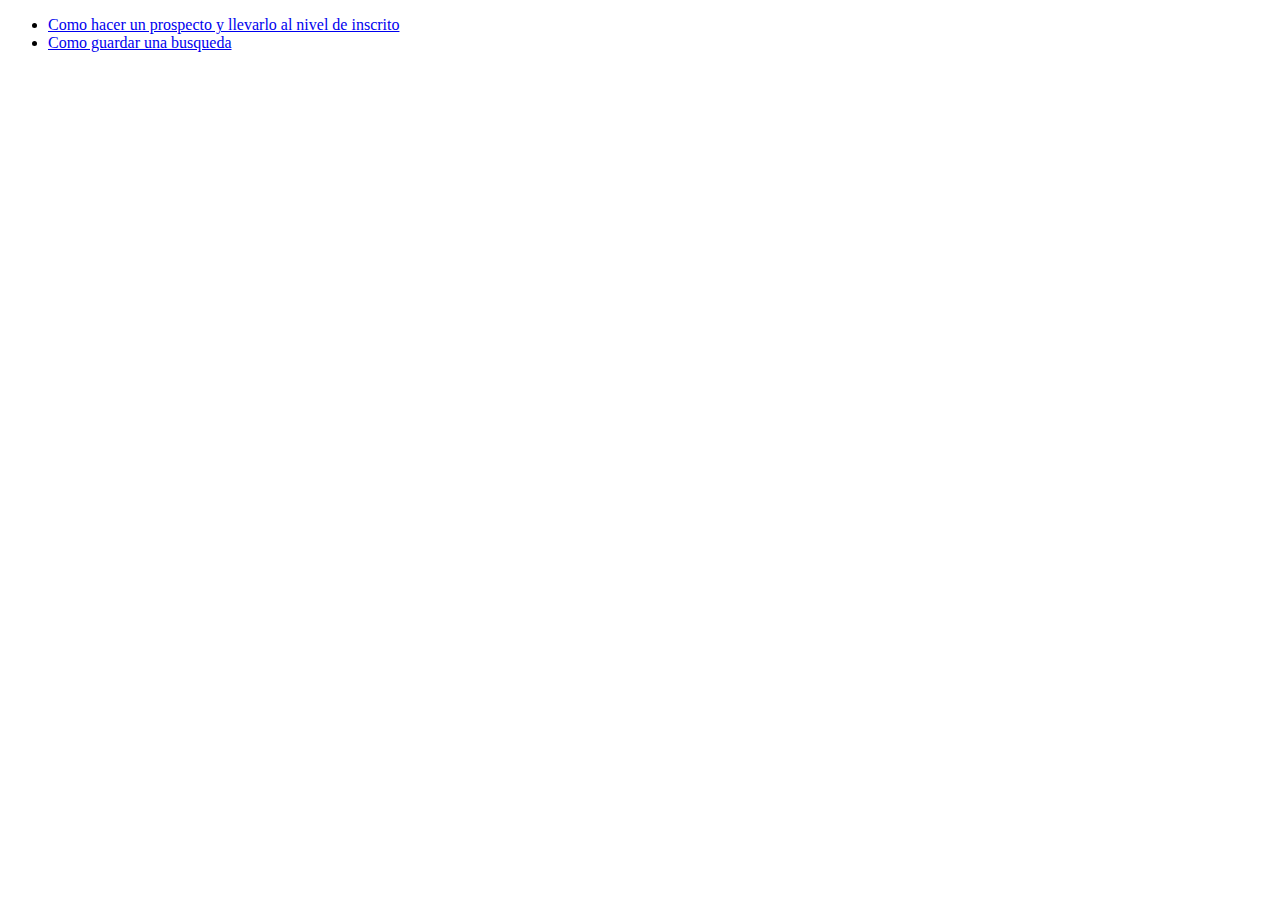
<file: index.html>
<!DOCTYPE html>
<html>
<title>Tutoriales</title>
<body>
<ul>
<li><a href="Prospecto/HTML5/demo.html">Como hacer un prospecto y llevarlo al nivel de inscrito</a></li>
<li><a href="CrearBusqueda/HTML5/demo.html">Como guardar una busqueda</a></li>
</ol>
</body>
</html>
</file>
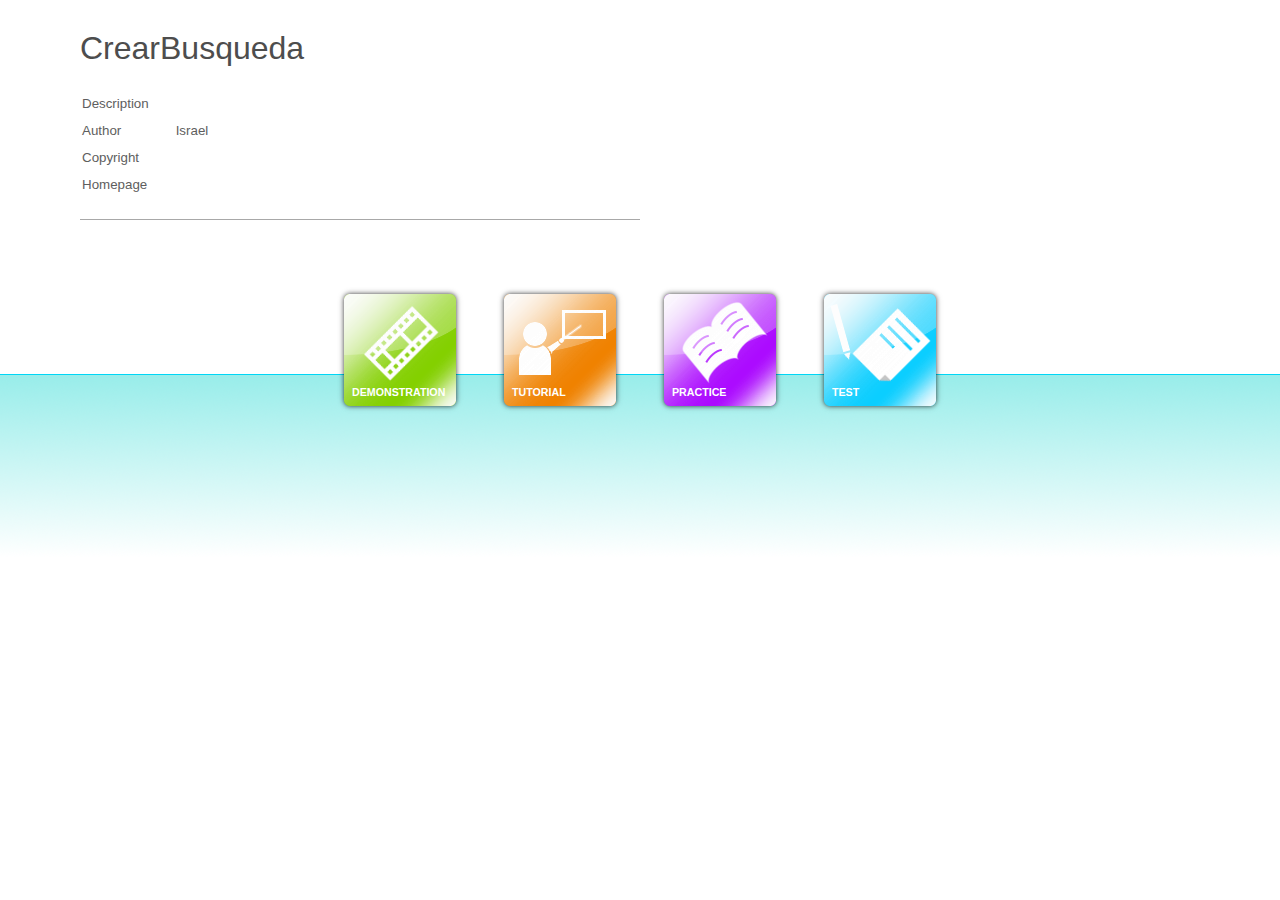
<file: CrearBusqueda/HTML5/index.html>
﻿<!DOCTYPE html>
<html lang="en" dir="ltr">
<head>
    <title>CrearBusqueda</title>
    <meta http-equiv="Content-Type" content="text/html; charset=utf-8"/>
	<meta http-equiv="imagetoolbar" content="no" />
    <meta name="generator" content="ActivePresenter 5.5.2"/>
    <meta name="author" content="Israel" />
    <meta name="copyright" content=" " />
    <meta name="description" content=""/>

	<link rel="stylesheet" type="text/css" href="index/index.css" />

	<script type="text/javascript" src="player/rlparams.js"></script>
	<script type="text/javascript" src="player/rllanguages.js"></script>
	<script type="text/javascript">
	/* 	This index page is a sample shows which styles of window of browser	should be set for best view.
		Regarding the calculation of window size (function GetInitialViewPortSize), 
		in practice, the index page may contain more than one lesson but the 'params.js' is "lesson-specific". 
		In that case, using direct size (determined manually on screen) is simpler.	
		For example, to open a demo:
		
		var styles = 'top=0,left=0,width=1024,height=740,location=no,toolbar=no,directories=no,status=no,menubar=no,scrollbars=yes,resizable=yes';
		var owin=window.open('your_location/demo.html', '_blank', styles);
		if (owin)
			owin.focus();
	*/
	function HasSlideList(playMode) {
		if (TemplateParams.SlideListPos == UIPos.NONE)
			return false;
		if (TemplateParams.AlwaysShowSlideList)
			return true;
		if (playMode != PlayModes.PRAC && playMode != PlayModes.TEST)
			return true;
		return false;
	};
	function HasSlideNotes(playMode) {
		if (TemplateParams.SlideNotesPos == UIPos.NONE)
			return false;
		if (TemplateParams.AlwaysShowSlideNotes)
			return true;
		if (playMode != PlayModes.PRAC && playMode != PlayModes.TEST)
			return true;
		return false;
	};
	function GetInitialViewPortSize(playMode) {
		var bLeftPane = false, bRightPane = false, bTopPane = false, bBottomPane = false;
		if (HasSlideList(playMode) && TemplateParams.IniSlideListShow) {
			switch (TemplateParams.SlideListPos) {
				case UIPos.TOP:
					bTopPane = true;
				case UIPos.BOTTOM:
					bBottomPane = true;
					break;
				case UIPos.LEFT:
					bLeftPane = true;
					break;
				case UIPos.RIGHT:
					bRightPane = true;
					break;
			}
		}
		if (HasSlideNotes(playMode) && TemplateParams.IniSlideNotesShow) {
			switch (TemplateParams.SlideNotesPos) {
				case UIPos.TOP:
					bTopPane = true;
				case UIPos.BOTTOM:
					bBottomPane = true;
					break;
				case UIPos.LEFT:
					bLeftPane = true;
					break;
				case UIPos.RIGHT:
					bRightPane = true;
					break;
			}
		}

		var szViewPort = {
				width: PrezInfo.ViewPort.width,
				height: PrezInfo.ViewPort.height
			};
		if (bLeftPane)
			szViewPort.width += TemplateParams.DockPaneSize;
		if (bRightPane)
			szViewPort.width += TemplateParams.DockPaneSize;
		if (bTopPane)
			szViewPort.height += TemplateParams.DockPaneSize;
		if (bBottomPane)
			szViewPort.height += TemplateParams.DockPaneSize;
		szViewPort.height += TemplateParams.ToolbarHeight;
		return szViewPort;
	};
	function OpenPrez(url, playModeHint)
	{
		try
		{
			var nPadding = 20;
			var szViewPort = GetInitialViewPortSize(playModeHint);
			var nWidth = szViewPort.width + nPadding,
				nHeight = szViewPort.height + nPadding,
				nTitleAddrH = 60,	//estimated height of browser title + address bar
				nBorder = 8,
				autofit = false;
			if (screen.availWidth < nWidth + 2*nBorder) {
				autofit = true;
				nWidth = screen.availWidth - 2*nBorder;
			}
			if (screen.availHeight < nHeight + 2*nBorder + nTitleAddrH) {
				autofit = true;
				nHeight = screen.availHeight - 2*nBorder - nTitleAddrH;
			}
			if (autofit)
				url += '?autofit=true';
			else
				url += '?autofit=false';

			var nLeft = (screen.availWidth - nWidth - 2*nBorder)/2,
				nTop = (screen.availHeight - nHeight - 2*nBorder - nTitleAddrH)/2;
			if (nLeft < 0)
				nLeft = 0;
			if (nTop < 0)
				nTop = 0;

			var styles = 'top=' + nTop + ',left=' + nLeft + ',width=' + nWidth + ',height=' + nHeight
						+ ',location=no,toolbar=no,directories=no,status=no,menubar=no,scrollbars=yes,resizable=yes';
			var owin=window.open(encodeURI(url), '_blank', styles);
			if (owin)
				owin.focus();
		}
		catch (e)
		{
			alert(Lang.OpenPrezError + e);
		}
		return false;
	};
	var preloadImg01 = new Image();
	preloadImg01.src = "index/images/demo.png";
	var preloadImg02 = new Image();
	preloadImg02.src = "index/images/tutorial.png";
	var preloadImg03 = new Image();
	preloadImg03.src = "index/images/practice.png";
	var preloadImg04 = new Image();
	preloadImg04.src = "index/images/test.png";
	var preloadImg05 = new Image();
	preloadImg05.src = "index/images/bg.png";
	var preloadImg06 = new Image();
	preloadImg06.src = "index/images/hover.png";
	</script>
</head>

<body>
	<div class="top_container">
			<div class="sub_container">
				<div class="layout_top">
					<div class="info">
						<h1>CrearBusqueda</h1>
						<table>
							<tr>
								<td><script type="text/javascript">document.write(Lang.Description)</script></td>
								<td class="left_indent" ></td>
							</tr>
							<tr>
								<td><script type="text/javascript">document.write(Lang.Author)</script></td>
								<td class="left_indent">Israel</td>
							</tr>
							<tr>
								<td><script type="text/javascript">document.write(Lang.Copyright)</script></td>
								<td class="left_indent"></td>
							</tr>
							<tr>
								<td><script type="text/javascript">document.write(Lang.Homepage)</script></td>
								<td class="left_indent"><a href="" target="_blank"></a></td>
							</tr>
						</table>
						<div class="static_line">
						</div>
					</div>
				</div>
			</div>
			<div class="layout_bottom">
				<script type="text/javascript">
					<!--
					var strButtonHTML="";
					var strBtnMaskOpen = '<div class="operation_btn_mask">';
					var strBtnMaskClose = '</div>';
					if ((Options.opmodes & PlayModes.DEMO) == PlayModes.DEMO)
					{
						strButtonHTML += strBtnMaskOpen;
						strButtonHTML += '<div class="operation_btn" style="background:url(index/images/demo.png) top left no-repeat;" onclick="return OpenPrez(\'demo.html\', PlayModes.DEMO);" title="' + Lang.DemoIntro + '"><div class="btn_text">'+Lang.Demo+'</div></div>';
						strButtonHTML += strBtnMaskClose;
					};
					if ((Options.opmodes & PlayModes.TUT) == PlayModes.TUT)
					{
						strButtonHTML += strBtnMaskOpen;
						strButtonHTML += '<div class="operation_btn" style="background:url(index/images/tutorial.png) top left no-repeat;" onclick="return OpenPrez(\'tutorial.html\', PlayModes.TUT);" title="' + Lang.TutorialIntro + '"><div class="btn_text">'+Lang.Tutorial+'</div></div>';
						strButtonHTML += strBtnMaskClose;
					};
					if ((Options.opmodes & PlayModes.PRAC) == PlayModes.PRAC)
					{
						strButtonHTML += strBtnMaskOpen;
						strButtonHTML += '<div class="operation_btn" style="background:url(index/images/practice.png) top left no-repeat;" onclick="return OpenPrez(\'practice.html\', PlayModes.PRAC);" title="' + Lang.PracticeIntro + '"><div class="btn_text">'+Lang.Practice+'</div></div>';
						strButtonHTML += strBtnMaskClose;
					};
					if ((Options.opmodes & PlayModes.TEST) == PlayModes.TEST)
					{
						strButtonHTML += strBtnMaskOpen;
						strButtonHTML += '<div class="operation_btn" style="background:url(index/images/test.png) top left no-repeat;" onclick="return OpenPrez(\'test.html\', PlayModes.TEST);" title="' + Lang.TestIntro + '"><div class="btn_text">'+Lang.Test+'</div></div>';
						strButtonHTML += strBtnMaskClose;
					};
					document.write(strButtonHTML);
					//-->
				</script>
			</div>
	</div>
</body>
</html>
</file>
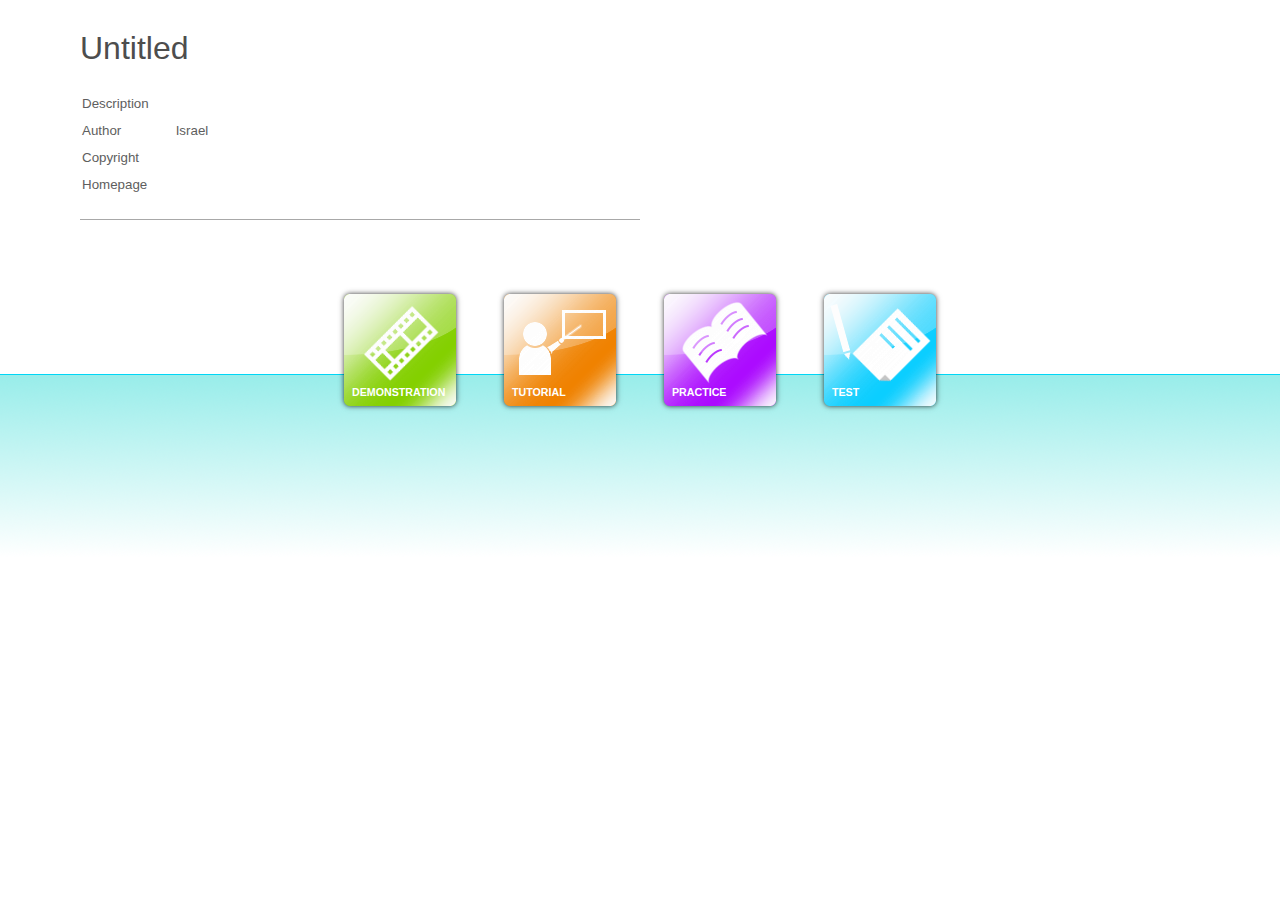
<file: Prospecto/HTML5/index.html>
﻿<!DOCTYPE html>
<html lang="en" dir="ltr">
<head>
    <title>Untitled</title>
    <meta http-equiv="Content-Type" content="text/html; charset=utf-8"/>
	<meta http-equiv="imagetoolbar" content="no" />
    <meta name="generator" content="ActivePresenter 5.5.2"/>
    <meta name="author" content="Israel" />
    <meta name="copyright" content=" " />
    <meta name="description" content=""/>

	<link rel="stylesheet" type="text/css" href="index/index.css" />

	<script type="text/javascript" src="player/rlparams.js"></script>
	<script type="text/javascript" src="player/rllanguages.js"></script>
	<script type="text/javascript">
	/* 	This index page is a sample shows which styles of window of browser	should be set for best view.
		Regarding the calculation of window size (function GetInitialViewPortSize), 
		in practice, the index page may contain more than one lesson but the 'params.js' is "lesson-specific". 
		In that case, using direct size (determined manually on screen) is simpler.	
		For example, to open a demo:
		
		var styles = 'top=0,left=0,width=1024,height=740,location=no,toolbar=no,directories=no,status=no,menubar=no,scrollbars=yes,resizable=yes';
		var owin=window.open('your_location/demo.html', '_blank', styles);
		if (owin)
			owin.focus();
	*/
	function HasSlideList(playMode) {
		if (TemplateParams.SlideListPos == UIPos.NONE)
			return false;
		if (TemplateParams.AlwaysShowSlideList)
			return true;
		if (playMode != PlayModes.PRAC && playMode != PlayModes.TEST)
			return true;
		return false;
	};
	function HasSlideNotes(playMode) {
		if (TemplateParams.SlideNotesPos == UIPos.NONE)
			return false;
		if (TemplateParams.AlwaysShowSlideNotes)
			return true;
		if (playMode != PlayModes.PRAC && playMode != PlayModes.TEST)
			return true;
		return false;
	};
	function GetInitialViewPortSize(playMode) {
		var bLeftPane = false, bRightPane = false, bTopPane = false, bBottomPane = false;
		if (HasSlideList(playMode) && TemplateParams.IniSlideListShow) {
			switch (TemplateParams.SlideListPos) {
				case UIPos.TOP:
					bTopPane = true;
				case UIPos.BOTTOM:
					bBottomPane = true;
					break;
				case UIPos.LEFT:
					bLeftPane = true;
					break;
				case UIPos.RIGHT:
					bRightPane = true;
					break;
			}
		}
		if (HasSlideNotes(playMode) && TemplateParams.IniSlideNotesShow) {
			switch (TemplateParams.SlideNotesPos) {
				case UIPos.TOP:
					bTopPane = true;
				case UIPos.BOTTOM:
					bBottomPane = true;
					break;
				case UIPos.LEFT:
					bLeftPane = true;
					break;
				case UIPos.RIGHT:
					bRightPane = true;
					break;
			}
		}

		var szViewPort = {
				width: PrezInfo.ViewPort.width,
				height: PrezInfo.ViewPort.height
			};
		if (bLeftPane)
			szViewPort.width += TemplateParams.DockPaneSize;
		if (bRightPane)
			szViewPort.width += TemplateParams.DockPaneSize;
		if (bTopPane)
			szViewPort.height += TemplateParams.DockPaneSize;
		if (bBottomPane)
			szViewPort.height += TemplateParams.DockPaneSize;
		szViewPort.height += TemplateParams.ToolbarHeight;
		return szViewPort;
	};
	function OpenPrez(url, playModeHint)
	{
		try
		{
			var nPadding = 20;
			var szViewPort = GetInitialViewPortSize(playModeHint);
			var nWidth = szViewPort.width + nPadding,
				nHeight = szViewPort.height + nPadding,
				nTitleAddrH = 60,	//estimated height of browser title + address bar
				nBorder = 8,
				autofit = false;
			if (screen.availWidth < nWidth + 2*nBorder) {
				autofit = true;
				nWidth = screen.availWidth - 2*nBorder;
			}
			if (screen.availHeight < nHeight + 2*nBorder + nTitleAddrH) {
				autofit = true;
				nHeight = screen.availHeight - 2*nBorder - nTitleAddrH;
			}
			if (autofit)
				url += '?autofit=true';
			else
				url += '?autofit=false';

			var nLeft = (screen.availWidth - nWidth - 2*nBorder)/2,
				nTop = (screen.availHeight - nHeight - 2*nBorder - nTitleAddrH)/2;
			if (nLeft < 0)
				nLeft = 0;
			if (nTop < 0)
				nTop = 0;

			var styles = 'top=' + nTop + ',left=' + nLeft + ',width=' + nWidth + ',height=' + nHeight
						+ ',location=no,toolbar=no,directories=no,status=no,menubar=no,scrollbars=yes,resizable=yes';
			var owin=window.open(encodeURI(url), '_blank', styles);
			if (owin)
				owin.focus();
		}
		catch (e)
		{
			alert(Lang.OpenPrezError + e);
		}
		return false;
	};
	var preloadImg01 = new Image();
	preloadImg01.src = "index/images/demo.png";
	var preloadImg02 = new Image();
	preloadImg02.src = "index/images/tutorial.png";
	var preloadImg03 = new Image();
	preloadImg03.src = "index/images/practice.png";
	var preloadImg04 = new Image();
	preloadImg04.src = "index/images/test.png";
	var preloadImg05 = new Image();
	preloadImg05.src = "index/images/bg.png";
	var preloadImg06 = new Image();
	preloadImg06.src = "index/images/hover.png";
	</script>
</head>

<body>
	<div class="top_container">
			<div class="sub_container">
				<div class="layout_top">
					<div class="info">
						<h1>Untitled</h1>
						<table>
							<tr>
								<td><script type="text/javascript">document.write(Lang.Description)</script></td>
								<td class="left_indent" ></td>
							</tr>
							<tr>
								<td><script type="text/javascript">document.write(Lang.Author)</script></td>
								<td class="left_indent">Israel</td>
							</tr>
							<tr>
								<td><script type="text/javascript">document.write(Lang.Copyright)</script></td>
								<td class="left_indent"></td>
							</tr>
							<tr>
								<td><script type="text/javascript">document.write(Lang.Homepage)</script></td>
								<td class="left_indent"><a href="" target="_blank"></a></td>
							</tr>
						</table>
						<div class="static_line">
						</div>
					</div>
				</div>
			</div>
			<div class="layout_bottom">
				<script type="text/javascript">
					<!--
					var strButtonHTML="";
					var strBtnMaskOpen = '<div class="operation_btn_mask">';
					var strBtnMaskClose = '</div>';
					if ((Options.opmodes & PlayModes.DEMO) == PlayModes.DEMO)
					{
						strButtonHTML += strBtnMaskOpen;
						strButtonHTML += '<div class="operation_btn" style="background:url(index/images/demo.png) top left no-repeat;" onclick="return OpenPrez(\'demo.html\', PlayModes.DEMO);" title="' + Lang.DemoIntro + '"><div class="btn_text">'+Lang.Demo+'</div></div>';
						strButtonHTML += strBtnMaskClose;
					};
					if ((Options.opmodes & PlayModes.TUT) == PlayModes.TUT)
					{
						strButtonHTML += strBtnMaskOpen;
						strButtonHTML += '<div class="operation_btn" style="background:url(index/images/tutorial.png) top left no-repeat;" onclick="return OpenPrez(\'tutorial.html\', PlayModes.TUT);" title="' + Lang.TutorialIntro + '"><div class="btn_text">'+Lang.Tutorial+'</div></div>';
						strButtonHTML += strBtnMaskClose;
					};
					if ((Options.opmodes & PlayModes.PRAC) == PlayModes.PRAC)
					{
						strButtonHTML += strBtnMaskOpen;
						strButtonHTML += '<div class="operation_btn" style="background:url(index/images/practice.png) top left no-repeat;" onclick="return OpenPrez(\'practice.html\', PlayModes.PRAC);" title="' + Lang.PracticeIntro + '"><div class="btn_text">'+Lang.Practice+'</div></div>';
						strButtonHTML += strBtnMaskClose;
					};
					if ((Options.opmodes & PlayModes.TEST) == PlayModes.TEST)
					{
						strButtonHTML += strBtnMaskOpen;
						strButtonHTML += '<div class="operation_btn" style="background:url(index/images/test.png) top left no-repeat;" onclick="return OpenPrez(\'test.html\', PlayModes.TEST);" title="' + Lang.TestIntro + '"><div class="btn_text">'+Lang.Test+'</div></div>';
						strButtonHTML += strBtnMaskClose;
					};
					document.write(strButtonHTML);
					//-->
				</script>
			</div>
	</div>
</body>
</html>
</file>
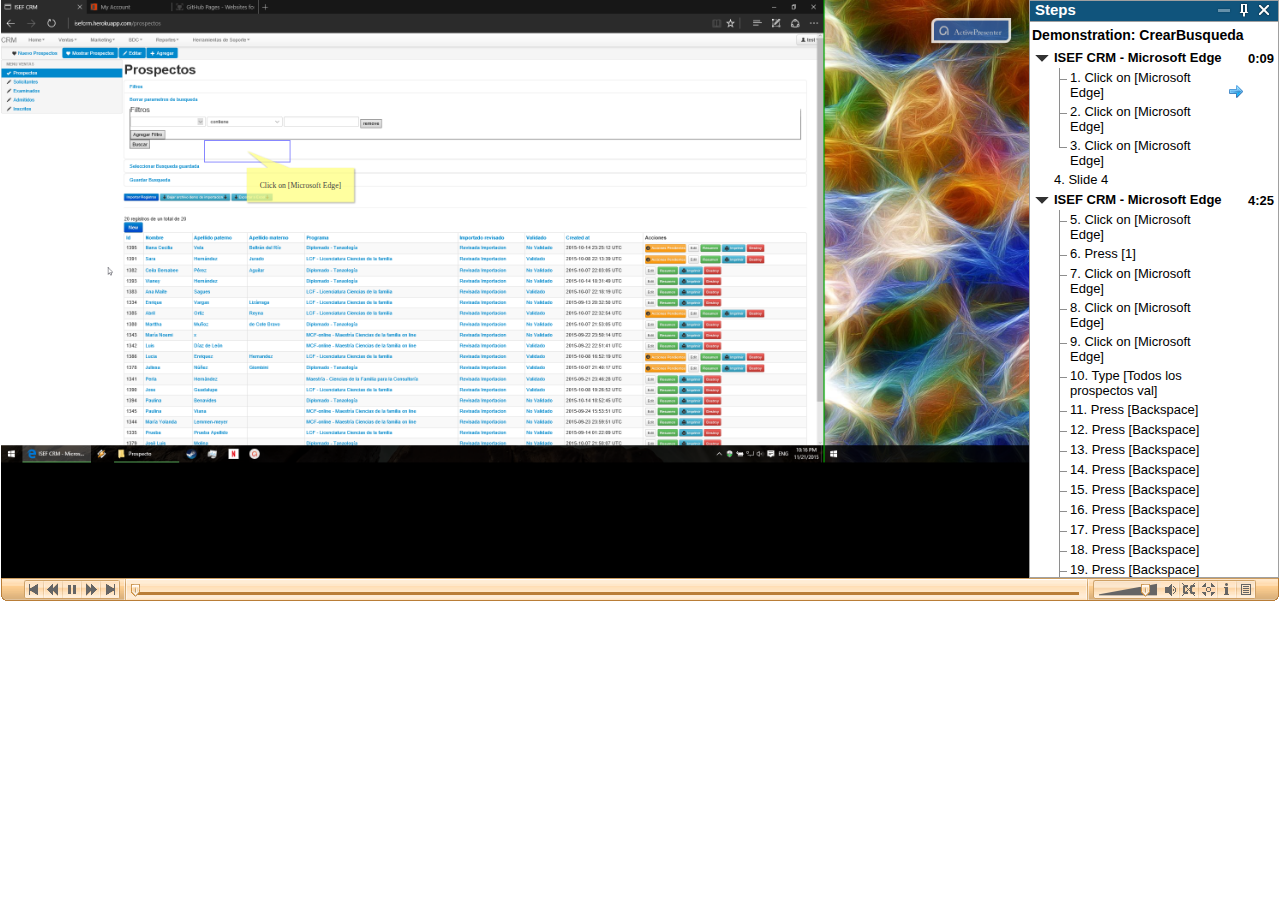
<file: CrearBusqueda/HTML5/demo.html>
﻿<!DOCTYPE html>
<html lang="en" dir="ltr">
<head>
	<title>CrearBusqueda</title>
	<meta http-equiv="X-UA-Compatible" content="IE=Edge,chrome=1" />
	<meta http-equiv="Content-Type" content="text/html; charset=utf-8"/>
	<meta http-equiv="imagetoolbar" content="no" />
	<meta name="generator" content="ActivePresenter 5.5.2"/>
	<meta name="author" content="Israel" />
	<meta name="description" content=""/>

	<link rel="stylesheet" type="text/css" href="player/rlplayer.css" />
	<script type="text/javascript" src="player/rljquery.custom.js"></script>
	<script type="text/javascript" src="player/rlparams.js"></script>
	<script type="text/javascript" src="player/rllanguages.js"></script>
	<script type="text/javascript" src="player/rlslides.js"></script>
	<script type="text/javascript" src="player/rlmediaplayer.html5.fl.js"></script>
	<script type="text/javascript" src="player/rlplayer.js"></script>
	
	
	<script type="text/javascript">
	var g_nInitialMode = 1;
	</script>
</head>
<body>
	<div id="ViewPortDiv"></div>
</body>
</html>
</file>
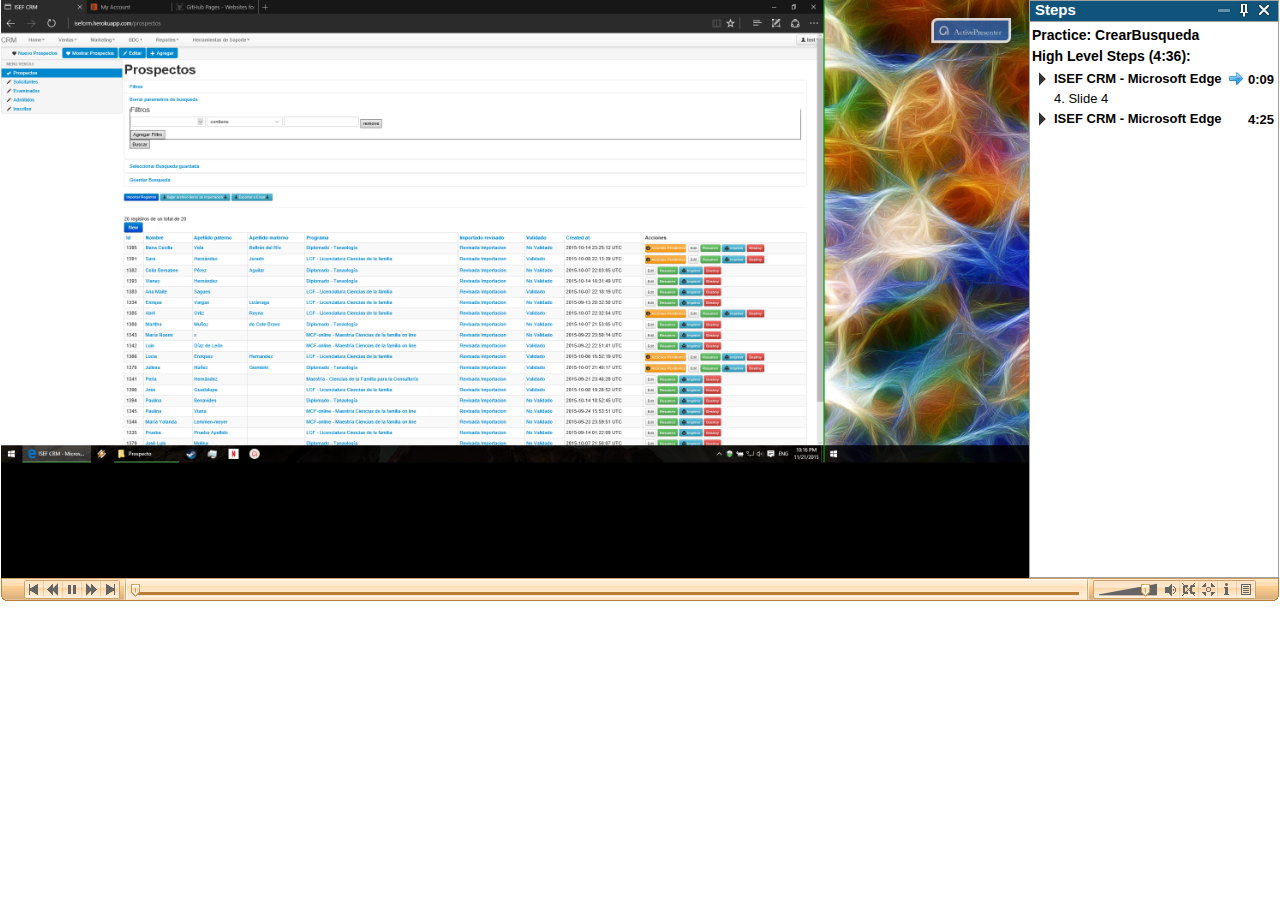
<file: CrearBusqueda/HTML5/practice.html>
﻿<!DOCTYPE html>
<html lang="en" dir="ltr">
<head>
	<title>CrearBusqueda</title>
	<meta http-equiv="X-UA-Compatible" content="IE=Edge,chrome=1" />
	<meta http-equiv="Content-Type" content="text/html; charset=utf-8"/>
	<meta http-equiv="imagetoolbar" content="no" />
	<meta name="generator" content="ActivePresenter 5.5.2"/>
	<meta name="author" content="Israel" />
	<meta name="description" content=""/>

	<link rel="stylesheet" type="text/css" href="player/rlplayer.css" />
	<script type="text/javascript" src="player/rljquery.custom.js"></script>
	<script type="text/javascript" src="player/rlparams.js"></script>
	<script type="text/javascript" src="player/rllanguages.js"></script>
	<script type="text/javascript" src="player/rlslides.js"></script>
	<script type="text/javascript" src="player/rlmediaplayer.html5.fl.js"></script>
	<script type="text/javascript" src="player/rlplayer.js"></script>
	
	
	<script type="text/javascript">
	var g_nInitialMode = 4;
	</script>
</head>
<body>
	<div id="ViewPortDiv"></div>
</body>
</html>
</file>
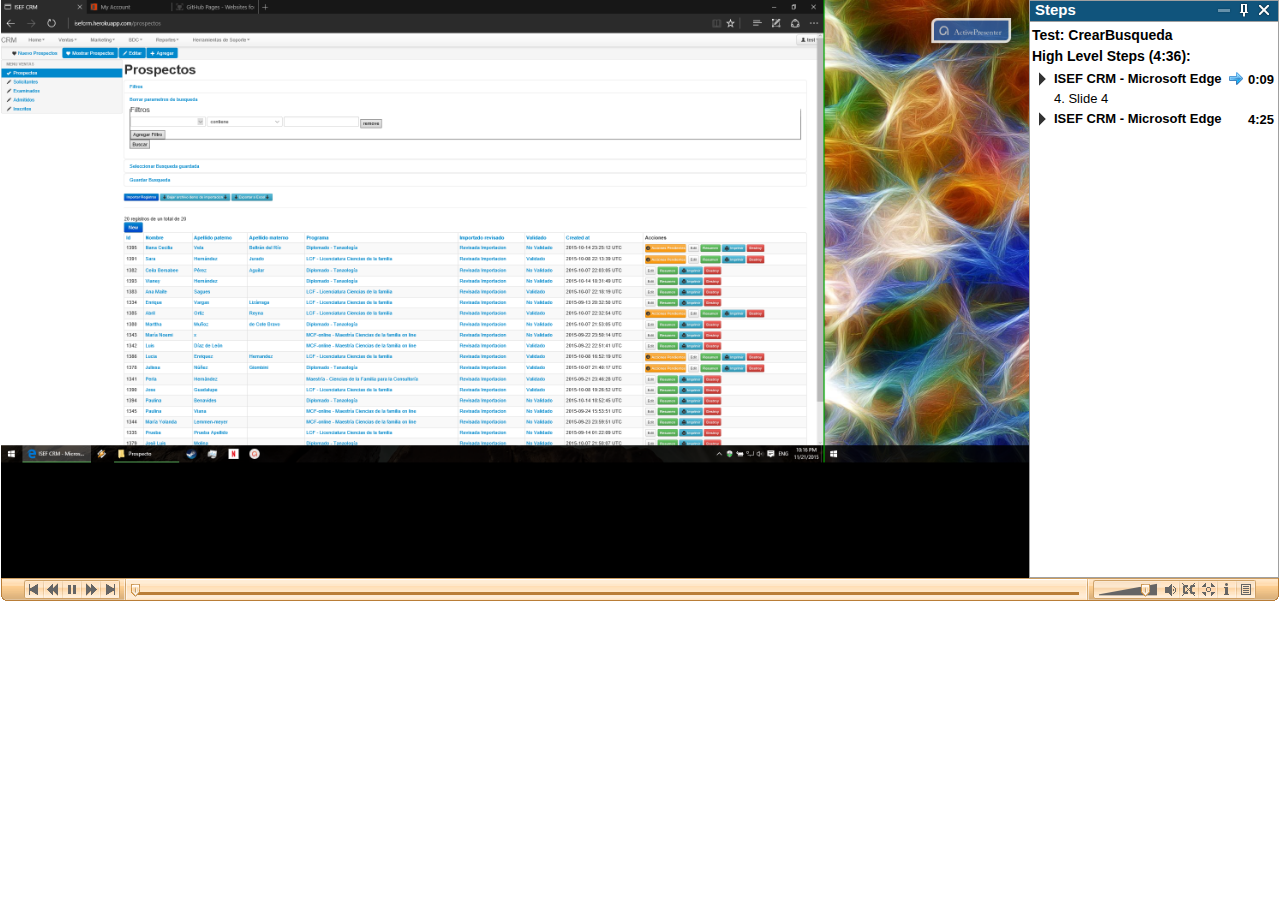
<file: CrearBusqueda/HTML5/test.html>
﻿<!DOCTYPE html>
<html lang="en" dir="ltr">
<head>
	<title>CrearBusqueda</title>
	<meta http-equiv="X-UA-Compatible" content="IE=Edge,chrome=1" />
	<meta http-equiv="Content-Type" content="text/html; charset=utf-8"/>
	<meta http-equiv="imagetoolbar" content="no" />
	<meta name="generator" content="ActivePresenter 5.5.2"/>
	<meta name="author" content="Israel" />
	<meta name="description" content=""/>

	<link rel="stylesheet" type="text/css" href="player/rlplayer.css" />
	<script type="text/javascript" src="player/rljquery.custom.js"></script>
	<script type="text/javascript" src="player/rlparams.js"></script>
	<script type="text/javascript" src="player/rllanguages.js"></script>
	<script type="text/javascript" src="player/rlslides.js"></script>
	<script type="text/javascript" src="player/rlmediaplayer.html5.fl.js"></script>
	<script type="text/javascript" src="player/rlplayer.js"></script>
	
	
	<script type="text/javascript">
	var g_nInitialMode = 8;
	</script>
</head>
<body>
	<div id="ViewPortDiv"></div>
</body>
</html>
</file>
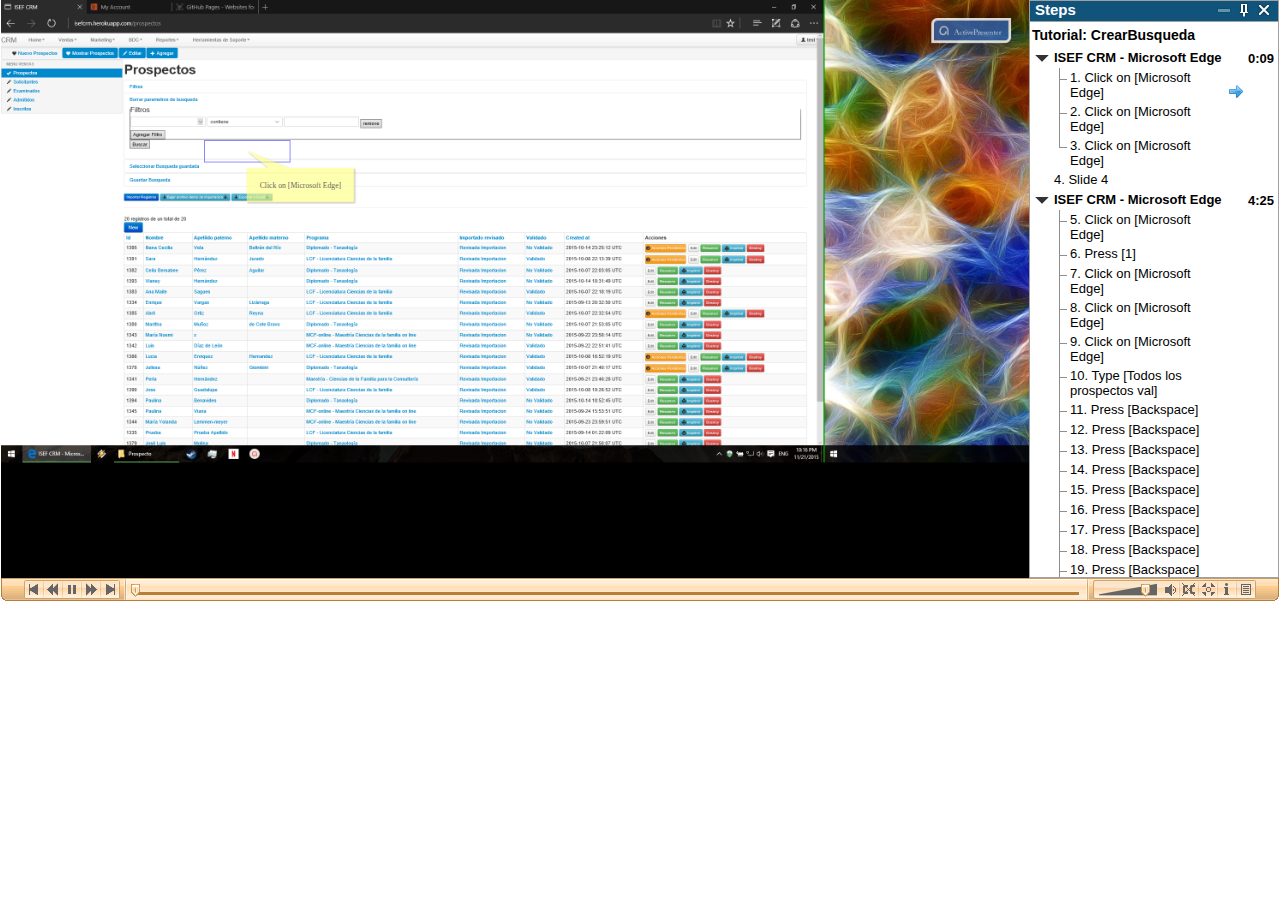
<file: CrearBusqueda/HTML5/tutorial.html>
﻿<!DOCTYPE html>
<html lang="en" dir="ltr">
<head>
	<title>CrearBusqueda</title>
	<meta http-equiv="X-UA-Compatible" content="IE=Edge,chrome=1" />
	<meta http-equiv="Content-Type" content="text/html; charset=utf-8"/>
	<meta http-equiv="imagetoolbar" content="no" />
	<meta name="generator" content="ActivePresenter 5.5.2"/>
	<meta name="author" content="Israel" />
	<meta name="description" content=""/>

	<link rel="stylesheet" type="text/css" href="player/rlplayer.css" />
	<script type="text/javascript" src="player/rljquery.custom.js"></script>
	<script type="text/javascript" src="player/rlparams.js"></script>
	<script type="text/javascript" src="player/rllanguages.js"></script>
	<script type="text/javascript" src="player/rlslides.js"></script>
	<script type="text/javascript" src="player/rlmediaplayer.html5.fl.js"></script>
	<script type="text/javascript" src="player/rlplayer.js"></script>
	
	
	<script type="text/javascript">
	var g_nInitialMode = 2;
	</script>
</head>
<body>
	<div id="ViewPortDiv"></div>
</body>
</html>
</file>
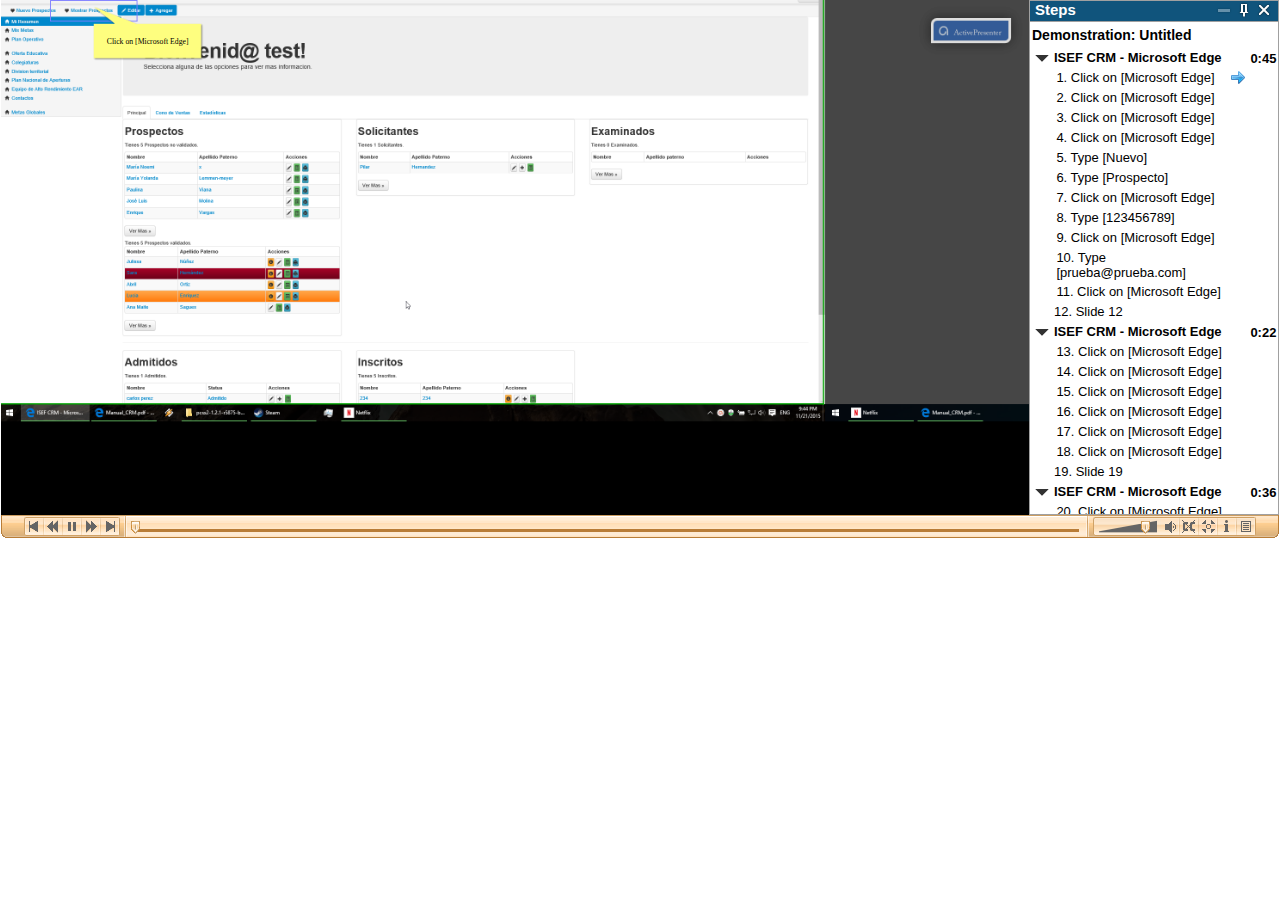
<file: Prospecto/HTML5/demo.html>
﻿<!DOCTYPE html>
<html lang="en" dir="ltr">
<head>
	<title>Untitled</title>
	<meta http-equiv="X-UA-Compatible" content="IE=Edge,chrome=1" />
	<meta http-equiv="Content-Type" content="text/html; charset=utf-8"/>
	<meta http-equiv="imagetoolbar" content="no" />
	<meta name="generator" content="ActivePresenter 5.5.2"/>
	<meta name="author" content="Israel" />
	<meta name="description" content=""/>

	<link rel="stylesheet" type="text/css" href="player/rlplayer.css" />
	<script type="text/javascript" src="player/rljquery.custom.js"></script>
	<script type="text/javascript" src="player/rlparams.js"></script>
	<script type="text/javascript" src="player/rllanguages.js"></script>
	<script type="text/javascript" src="player/rlslides.js"></script>
	<script type="text/javascript" src="player/rlmediaplayer.html5.fl.js"></script>
	<script type="text/javascript" src="player/rlplayer.js"></script>
	
	
	<script type="text/javascript">
	var g_nInitialMode = 1;
	</script>
</head>
<body>
	<div id="ViewPortDiv"></div>
</body>
</html>
</file>
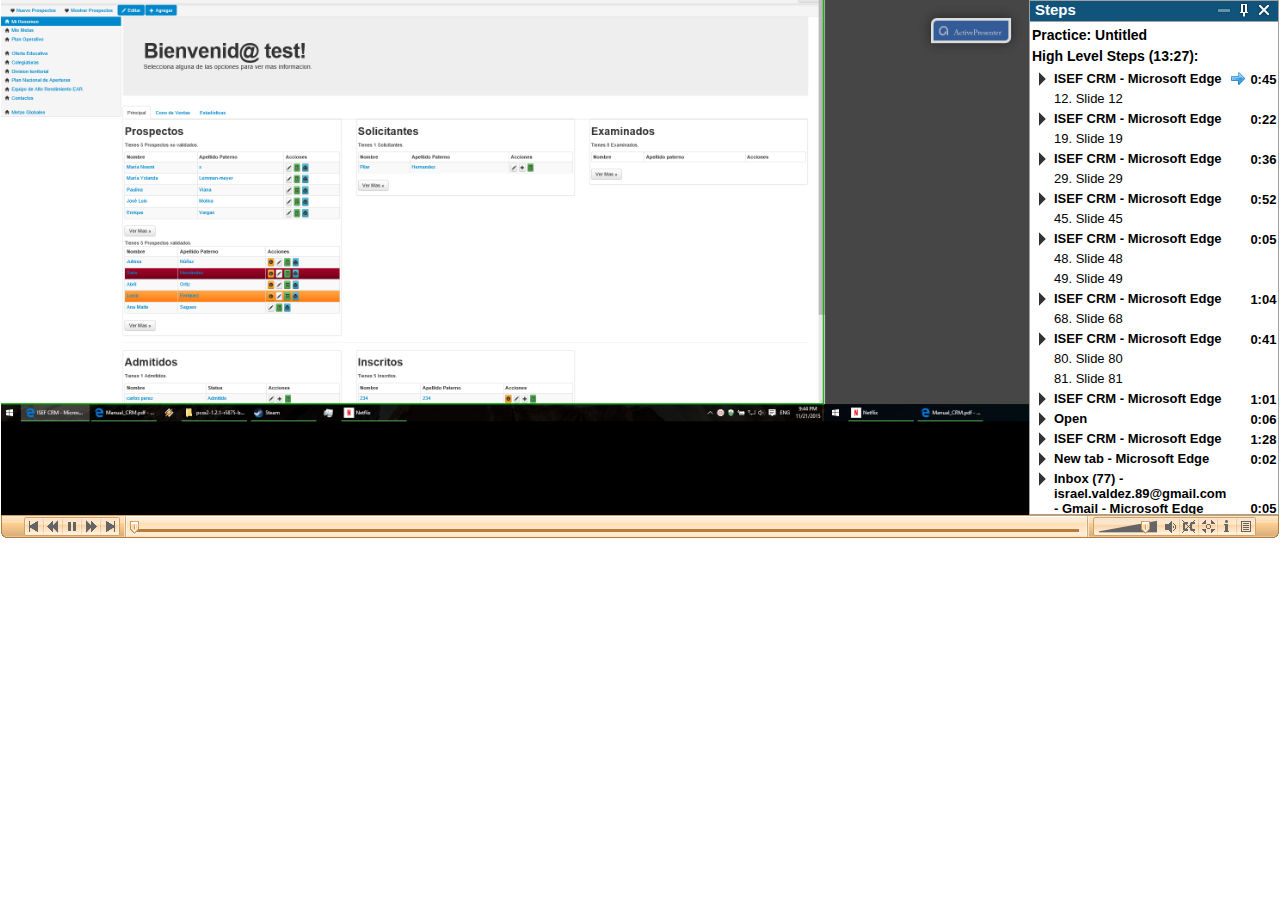
<file: Prospecto/HTML5/practice.html>
﻿<!DOCTYPE html>
<html lang="en" dir="ltr">
<head>
	<title>Untitled</title>
	<meta http-equiv="X-UA-Compatible" content="IE=Edge,chrome=1" />
	<meta http-equiv="Content-Type" content="text/html; charset=utf-8"/>
	<meta http-equiv="imagetoolbar" content="no" />
	<meta name="generator" content="ActivePresenter 5.5.2"/>
	<meta name="author" content="Israel" />
	<meta name="description" content=""/>

	<link rel="stylesheet" type="text/css" href="player/rlplayer.css" />
	<script type="text/javascript" src="player/rljquery.custom.js"></script>
	<script type="text/javascript" src="player/rlparams.js"></script>
	<script type="text/javascript" src="player/rllanguages.js"></script>
	<script type="text/javascript" src="player/rlslides.js"></script>
	<script type="text/javascript" src="player/rlmediaplayer.html5.fl.js"></script>
	<script type="text/javascript" src="player/rlplayer.js"></script>
	
	
	<script type="text/javascript">
	var g_nInitialMode = 4;
	</script>
</head>
<body>
	<div id="ViewPortDiv"></div>
</body>
</html>
</file>
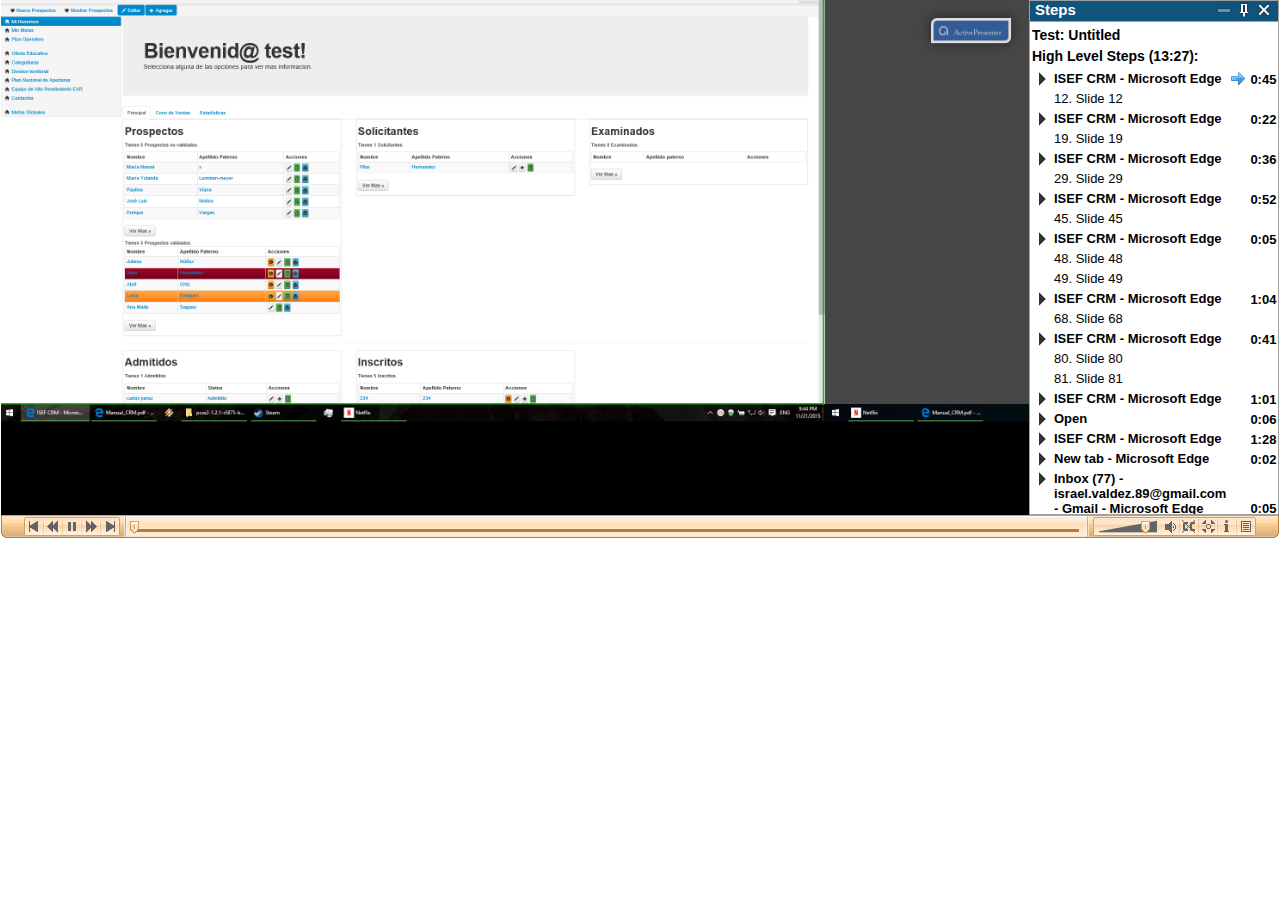
<file: Prospecto/HTML5/test.html>
﻿<!DOCTYPE html>
<html lang="en" dir="ltr">
<head>
	<title>Untitled</title>
	<meta http-equiv="X-UA-Compatible" content="IE=Edge,chrome=1" />
	<meta http-equiv="Content-Type" content="text/html; charset=utf-8"/>
	<meta http-equiv="imagetoolbar" content="no" />
	<meta name="generator" content="ActivePresenter 5.5.2"/>
	<meta name="author" content="Israel" />
	<meta name="description" content=""/>

	<link rel="stylesheet" type="text/css" href="player/rlplayer.css" />
	<script type="text/javascript" src="player/rljquery.custom.js"></script>
	<script type="text/javascript" src="player/rlparams.js"></script>
	<script type="text/javascript" src="player/rllanguages.js"></script>
	<script type="text/javascript" src="player/rlslides.js"></script>
	<script type="text/javascript" src="player/rlmediaplayer.html5.fl.js"></script>
	<script type="text/javascript" src="player/rlplayer.js"></script>
	
	
	<script type="text/javascript">
	var g_nInitialMode = 8;
	</script>
</head>
<body>
	<div id="ViewPortDiv"></div>
</body>
</html>
</file>
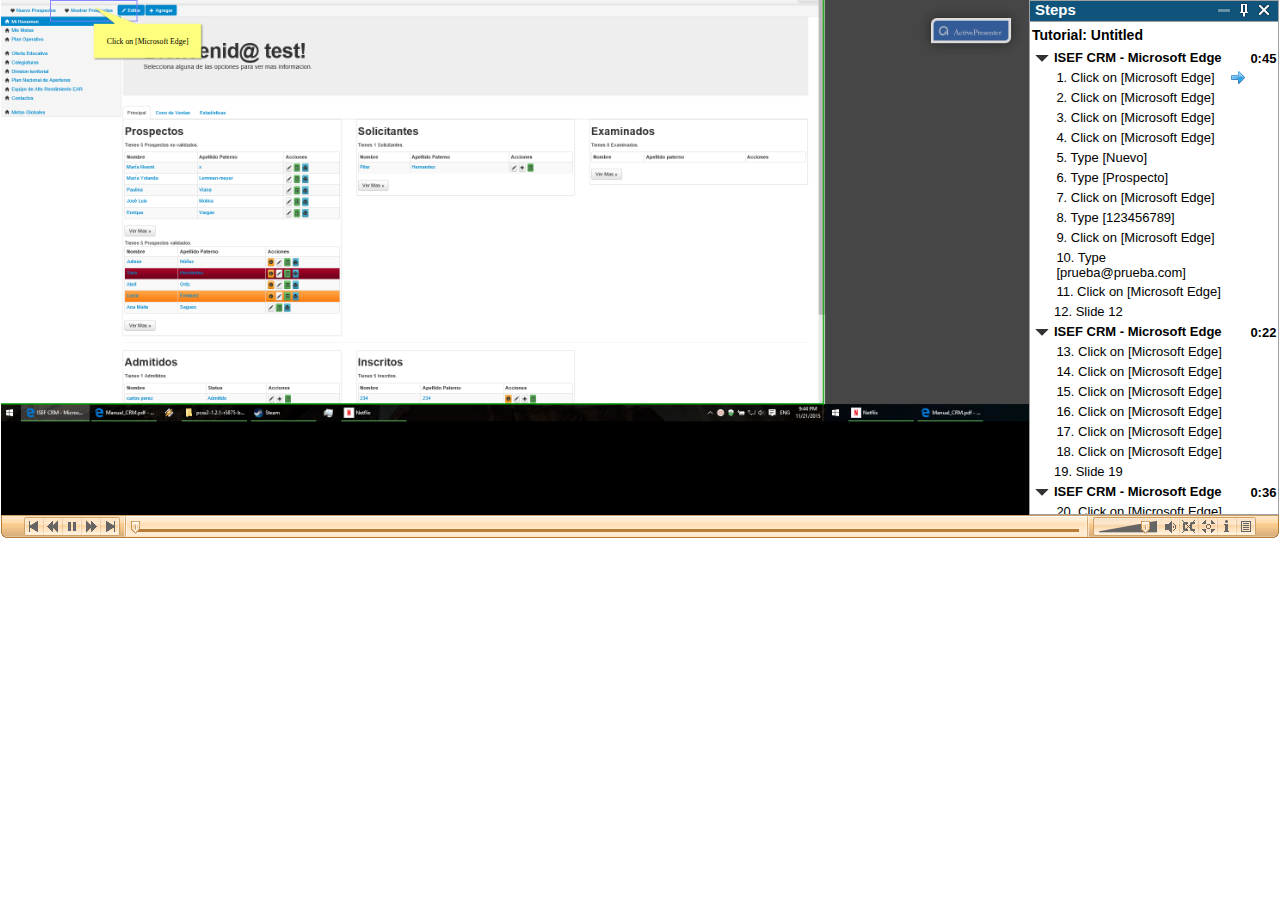
<file: Prospecto/HTML5/tutorial.html>
﻿<!DOCTYPE html>
<html lang="en" dir="ltr">
<head>
	<title>Untitled</title>
	<meta http-equiv="X-UA-Compatible" content="IE=Edge,chrome=1" />
	<meta http-equiv="Content-Type" content="text/html; charset=utf-8"/>
	<meta http-equiv="imagetoolbar" content="no" />
	<meta name="generator" content="ActivePresenter 5.5.2"/>
	<meta name="author" content="Israel" />
	<meta name="description" content=""/>

	<link rel="stylesheet" type="text/css" href="player/rlplayer.css" />
	<script type="text/javascript" src="player/rljquery.custom.js"></script>
	<script type="text/javascript" src="player/rlparams.js"></script>
	<script type="text/javascript" src="player/rllanguages.js"></script>
	<script type="text/javascript" src="player/rlslides.js"></script>
	<script type="text/javascript" src="player/rlmediaplayer.html5.fl.js"></script>
	<script type="text/javascript" src="player/rlplayer.js"></script>
	
	
	<script type="text/javascript">
	var g_nInitialMode = 2;
	</script>
</head>
<body>
	<div id="ViewPortDiv"></div>
</body>
</html>
</file>
<file: CrearBusqueda/HTML5/index/index.css>
* {
	vertical-align: baseline;
	font-weight: inherit;
	font-family: inherit;
	font-style: inherit;
	padding: 0;
	margin: 0;
}
a:link {color:#5e5e5e; text-decoration:none;}
a:visited {color:#5e5e5e; text-decoration:none}
a:active {color:#5e5e5e; text-decoration:none}
a:hover {color:#5e5e5e; text-decoration:none}
p{
	font-size:10pt;
}
td{
	font-size:10pt;
	padding-top:5px;
	padding-bottom:5px;
}
td.left_indent
{
	padding-left:25px;
}
img {
	border: 0 none;
}
h1{
	font-size:2em;
	font-weight:normal;
	padding-bottom:22px;
	color:#4d4d4d;
}
html, body {
	font-family: Arial, Trebuchet, Lucida, sans-serif;
	color: #5e5e5e;
	background:#ffffff url(images/bg.png) top left repeat-x;
	height:100%;
}
.top_container {
	position:relative;
	width:100%;
	min-height:100%;
	min-width:608px;
}
.sub_container{
	margin:0px 40px;
	width:600px;
}
.layout_top{
	padding-top:20px;
	min-height:250px;
}
.layout_top .logo{
	float:left;
	width:128px;
}
.layout_top .logo img{
}
.layout_top .info{
	margin-left:40px;
	padding-top:10px;
	padding-bottom:30px;
}
.layout_top .info p{
	font-size:9pt;
	line-height:180%;
}
.layout_top .info .static_line{
	border-top:1px solid #a8a8a8;
	margin-top:20px;
	padding:10px 0px;
}
.btn_text{
	text-align:left;
	margin-left:16px;
	margin-top:100px;
	font-size:8pt;
	font-weight:bold;
	color:#FFFFFF;
	text-transform:uppercase;
	font-family:Arial, MS PGothic, sans-serif;
 }
.layout_bottom{
	margin-left:auto;
	margin-right:auto;
	width:640px;
 }
.operation_btn{
	float:left;
	width:128px;
	height:128px;
	cursor:pointer;
	margin: 0px;
}
.operation_btn_mask{
	float:left;
	width:128px;
	height:128px;
	cursor:pointer;
	margin: 16px;
}

.operation_btn_mask:hover{
	float:left;
	width:128px;
	height:128px;
	cursor:pointer;
	margin: 16px;
	background:url(images/hover.png) top left no-repeat;
}
</file>
<file: Prospecto/HTML5/index/index.css>
* {
	vertical-align: baseline;
	font-weight: inherit;
	font-family: inherit;
	font-style: inherit;
	padding: 0;
	margin: 0;
}
a:link {color:#5e5e5e; text-decoration:none;}
a:visited {color:#5e5e5e; text-decoration:none}
a:active {color:#5e5e5e; text-decoration:none}
a:hover {color:#5e5e5e; text-decoration:none}
p{
	font-size:10pt;
}
td{
	font-size:10pt;
	padding-top:5px;
	padding-bottom:5px;
}
td.left_indent
{
	padding-left:25px;
}
img {
	border: 0 none;
}
h1{
	font-size:2em;
	font-weight:normal;
	padding-bottom:22px;
	color:#4d4d4d;
}
html, body {
	font-family: Arial, Trebuchet, Lucida, sans-serif;
	color: #5e5e5e;
	background:#ffffff url(images/bg.png) top left repeat-x;
	height:100%;
}
.top_container {
	position:relative;
	width:100%;
	min-height:100%;
	min-width:608px;
}
.sub_container{
	margin:0px 40px;
	width:600px;
}
.layout_top{
	padding-top:20px;
	min-height:250px;
}
.layout_top .logo{
	float:left;
	width:128px;
}
.layout_top .logo img{
}
.layout_top .info{
	margin-left:40px;
	padding-top:10px;
	padding-bottom:30px;
}
.layout_top .info p{
	font-size:9pt;
	line-height:180%;
}
.layout_top .info .static_line{
	border-top:1px solid #a8a8a8;
	margin-top:20px;
	padding:10px 0px;
}
.btn_text{
	text-align:left;
	margin-left:16px;
	margin-top:100px;
	font-size:8pt;
	font-weight:bold;
	color:#FFFFFF;
	text-transform:uppercase;
	font-family:Arial, MS PGothic, sans-serif;
 }
.layout_bottom{
	margin-left:auto;
	margin-right:auto;
	width:640px;
 }
.operation_btn{
	float:left;
	width:128px;
	height:128px;
	cursor:pointer;
	margin: 0px;
}
.operation_btn_mask{
	float:left;
	width:128px;
	height:128px;
	cursor:pointer;
	margin: 16px;
}

.operation_btn_mask:hover{
	float:left;
	width:128px;
	height:128px;
	cursor:pointer;
	margin: 16px;
	background:url(images/hover.png) top left no-repeat;
}
</file>
<file: CrearBusqueda/HTML5/player/rlplayer.css>
﻿/*!
 * Generated by ActivePresenter 5.5.1 HTML5 (2015.08.21)
 *//*!
  * rlplayer.css
  * Author: Le Hong Dang <dangle@atomisystems.com>
  * Company: Atomi Systems, Inc.
  * http://www.atomisystems.com
  * Date: January 15, 2008
  * Modified: 2015/06/17
 */#ViewPortDiv{position:absolute;border:0}#StageDiv{position:absolute;padding:0}#CanvasDiv{position:absolute;padding:0;overflow:hidden}#CCaptionDiv{position:absolute;padding:0;overflow:hidden;display:none;pointer-events:none}#SlidesDiv{position:absolute;top:0;left:0;width:100%;height:100%;overflow:hidden}.slide{position:absolute;display:none;top:0;left:0;width:100%;height:100%;border:0;overflow:hidden}#SlideListDiv{position:absolute;border:0 none;overflow:hidden}#aplogo{background:url(images/aplogo.png) no-repeat left center;width:24px;height:24px}html,body{margin:0;padding:0;overflow:auto}*:focus{outline:#808080 dotted 1px}#CanvasDiv *:focus{outline:0}.focused{outline:yellow solid 2px}textarea{resize:none}.ctrl{position:absolute;display:none;overflow:hidden;pointer-events:none}.comctrl{position:absolute;display:none;overflow:visible;pointer-events:none}.feedbackctrl{position:absolute;display:none;width:1px;height:1px;pointer-events:none}.bgimg{position:absolute;top:0;left:0;width:100%;height:100%}.togglebgimg{position:absolute;top:0;left:0;width:200%;height:300%}.label{position:absolute;overflow:visible;cursor:inherit}.label a{pointer-events:auto}.media{width:100%;height:100%}.edit{position:absolute;border:0;margin:0;padding:0;background:url('images/blank.gif')}.evtreceiver{position:absolute;top:0;left:0;width:100%;height:100%;background:url('images/blank.gif');z-index:1;pointer-events:auto}#ctrl_placeholder{display:block;border:2px solid yellow;margin:-2px}.mouse{position:absolute;border:0;overflow:hidden;cursor:pointer}.key{position:absolute;border:0;overflow:hidden}.note{position:absolute;border:0;overflow:hidden;cursor:help}.cursor{position:absolute;border:0;overflow:hidden}.ap-audio-player{position:absolute;top:0;left:0;width:1px;height:1px}.ap-video-player{position:absolute;top:0;left:0;width:100%;height:100%;pointer-events:auto}.ap-plugin-player{position:absolute;top:0;left:0;width:100%;height:100%}.ap-ctrl-dragging-hilight{outline:yellow solid 2px;outline-offset:2px}.ap-ctrl-droppable-hover-hilight{outline:yellow solid 2px;outline-offset:2px}img{border:0}.reportcontent{overflow:auto}.reporttable table{text-align:left;font-size:12px;font-family:verdana}.reporttable table thead{cursor:pointer}.reporttable table thead tr,.reporttable tfoot tr{background:#c0c0c0}#facebox .b{background:url(images/b.png)}#facebox .tl{background:url(images/tl.png)}#facebox .tr{background:url(images/tr.png)}#facebox .bl{background:url(images/bl.png)}#facebox .br{background:url(images/br.png)}#facebox{position:absolute;top:0;left:0;z-index:10000;text-align:left}#facebox .popup{position:relative}#facebox table{border-collapse:collapse}#facebox td{border-bottom:0;padding:0}#facebox .body{padding:10px;background:#fff;width:370px}#facebox .loading{text-align:center}#facebox .image{text-align:center}#facebox img{border:0;margin:0}#facebox .footer{border-top:1px solid #ddd;padding-top:5px;margin-top:10px;text-align:right}#facebox .tl,#facebox .tr,#facebox .bl,#facebox .br{height:10px;width:10px;overflow:hidden;padding:0}#facebox_overlay{position:absolute;top:0;left:0;height:100%;width:100%}.facebox_hide{z-index:-10000}.facebox_overlayBG{background-color:#000;z-index:9999}.ui-draggable{-ms-touch-action:none;touch-action:none}/*!
  * Atomi HTML5 Player - Standard Template Theme
  * Copyright (c) Atomi Systems, Inc. All rights reserved.
  * http://atomisystems.com
  * Modified: 2014/04/01
 */.ap-dock-pane{display:block;position:absolute;width:0;height:0;background-color:#fff}.ap-dockable{display:block;position:absolute;left:0;top:0;width:300px;height:200px;background-color:#fff;border:1px solid #a0a0a0}#ViewPortDiv>.ap-dockable{opacity:.5;filter:Alpha(opacity=50)}#ViewPortDiv>.ap-dockable:hover{opacity:1.0;filter:Alpha(opacity=100)}.ap-dockable-title-bar{display:block;position:absolute;left:0;top:0;width:100%;height:20px;overflow:hidden;background-color:#10547c;border-bottom:1px solid #a0a0a0;cursor:move;-ms-high-contrast-adjust:none}.ap-dockable-title-bar-text{display:block;color:#fff;font-family:'Arial','sans-serif';font-size:15px;font-weight:bold;margin:auto 5px auto 5px;vertical-align:middle}.ap-dockable-button-pane{display:block;position:absolute;top:0;width:64px;height:20px;padding:1px}.ap-dockable-rtl .ap-dockable-button-pane{left:0}.ap-dockable-ltr .ap-dockable-button-pane{right:0}.ap-dockable-button{position:absolute;width:16px;height:16px;margin-top:-10px;top:50%;background:url('images/icons.png') no-repeat;padding:0;cursor:pointer;overflow:hidden}.ap-dockable-button-close{background-position:0 0}.ap-dockable-button-dock{background-position:0 -16px}.ap-dockable-button-float{background-position:0 -32px}.ap-dockable-button-minimize{background-position:0 -112px}.ap-dockable-button-restore{background-position:0 -128px}.ap-dockable-ltr .ap-dockable-button-close{left:44px}.ap-dockable-ltr .ap-dockable-button-dock{left:24px}.ap-dockable-ltr .ap-dockable-button-float{left:24px}.ap-dockable-ltr .ap-dockable-button-minimize{left:4px}.ap-dockable-ltr .ap-dockable-button-restore{left:4px}.ap-dockable-rtl .ap-dockable-button-close{right:44px}.ap-dockable-rtl .ap-dockable-button-dock{right:24px}.ap-dockable-rtl .ap-dockable-button-float{right:24px}.ap-dockable-rtl .ap-dockable-button-minimize{right:4px}.ap-dockable-rtl .ap-dockable-button-restore{right:4px}.ap-dockable-content{display:block;position:absolute;left:0;top:21px;width:100%;height:100px;overflow-x:auto;overflow-y:auto;padding:0}.ap-dockable-content-inner{margin:5px 2px 5px 2px;font-family:'Arial';font-size:13px;color:black}.ap-dockable-hint{display:block;position:absolute;left:0;top:0;width:300px;height:200px;background-color:#80a0ff}.ap-icon{display:block;width:16px;height:16px;background:url('images/icons.png') no-repeat;padding:0;overflow:hidden;position:relative}.ap-slide-list-title{font-size:14px;font-weight:bold;margin-top:5px;margin-bottom:5px}.ap-slide-list-item-incomplete .ap-icon{background-position:0 -80px}.ap-slide-list-item-current .ap-icon{background-position:0 -64px}.ap-slide-list-item-completed .ap-icon{background-position:0 -48px}.ap-slide-group-collapsed{font-weight:bold}.ap-slide-group-expanded{font-weight:bold}.ap-dockable-ltr .ap-slide-group-collapsed .collapsed-expanded-state .ap-icon{background-position:0 -144px}.ap-dockable-rtl .ap-slide-group-collapsed .collapsed-expanded-state .ap-icon{background-position:0 -176px}.ap-slide-group-expanded .collapsed-expanded-state .ap-icon{background-position:0 -160px}.ap-slide-group-collapsed.ap-slide-list-item-incomplete .ap-completion-state .ap-icon{background-position:0 -80px}.ap-slide-group-collapsed.ap-slide-list-item-completed .ap-completion-state .ap-icon{background-position:0 -48px}.ap-dockable-ltr .ap-slide-group-collapsed.ap-slide-list-item-current .ap-completion-state .ap-icon{background-position:0 -64px}.ap-dockable-rtl .ap-slide-group-collapsed.ap-slide-list-item-current .ap-completion-state .ap-icon{background-position:0 -192px}.ap-slide-group-expanded .ap-completion-state .ap-icon{background-position:0 -80px}.ap-dockable-ltr .ap-slide-group-item{background:-64px 0 url('images/icons.png') no-repeat;padding:0}.ap-dockable-ltr .ap-slide-group-last-item{background:-32px 0 url('images/icons.png') no-repeat;padding:0}.ap-dockable-rtl .ap-slide-group-item{background:-48px 0 url('images/icons.png') no-repeat;padding:0}.ap-dockable-rtl .ap-slide-group-last-item{background:-16px 0 url('images/icons.png') no-repeat;padding:0}.ap-slide-notes-item-incomplete .ap-icon{background-position:0 -80px}.ap-slide-notes-item-current .ap-icon{background-position:0 -96px}.ap-slide-notes-item-completed .ap-icon{background-position:0 -48px}.ap-menu-item-checked{background:0 -48px url('images/icons.png') no-repeat;width:16px;height:16px;margin-top:5px;margin-bottom:5px}.ap-toolbar-btn{position:absolute;top:3px;width:18px;height:17px;background:url('images/tb_btns.png');overflow:hidden}
.ap-toolbar-bg{position:absolute;top:0;left:0;width:100%;height:100%}.ap-dockable-button-close img{position:absolute;left:0;top:0}.ap-dockable-button-dock img{position:absolute;left:0;top:-16px}.ap-dockable-button-float img{position:absolute;left:0;top:-32px}.ap-dockable-button-minimize img{position:absolute;left:0;top:-112px}.ap-dockable-button-restore img{position:absolute;left:0;top:-128px}.ap-slide-list-item-incomplete .ap-icon img{position:relative;left:0;top:-80px}.ap-slide-list-item-completed .ap-icon img{position:relative;left:0;top:-48px}.ap-dockable-ltr .ap-slide-list-item-current .ap-icon img{position:relative;left:0;top:-64px}.ap-dockable-rtl .ap-slide-list-item-current .ap-icon img{position:relative;left:0;top:-192px}.ap-dockable-ltr .ap-slide-group-collapsed .collapsed-expanded-state .ap-icon img{position:relative;left:0;top:-144px}.ap-dockable-rtl .ap-slide-group-collapsed .collapsed-expanded-state .ap-icon img{position:relative;left:0;top:-176px}.ap-slide-group-expanded .collapsed-expanded-state .ap-icon img{position:relative;left:0;top:-160px}.ap-slide-group-collapsed.ap-slide-list-item-incomplete .ap-completion-state .ap-icon img{position:relative;left:0;top:-80px}.ap-slide-group-collapsed.ap-slide-list-item-current .ap-completion-state .ap-icon img{position:relative;left:0;top:-64px}.ap-slide-group-collapsed.ap-slide-list-item-completed .ap-completion-state .ap-icon img{position:relative;left:0;top:-48px}.ap-slide-group-expanded .ap-completion-state .ap-icon img{position:relative;left:0;top:-80px}.ap-slide-notes-item-incomplete .ap-icon img{position:relative;left:0;top:-80px}.ap-slide-notes-item-current .ap-icon img{position:relative;left:0;top:-96px}.ap-slide-notes-item-completed .ap-icon img{position:relative;left:0;top:-48px}.ap-menu-item-checked img{position:absolute;left:0;top:-48px}.ui-corner-left{border-bottom-left-radius:4px;border-top-left-radius:4px}.ui-corner-right{border-bottom-right-radius:4px;border-top-right-radius:4px}.ui-corner-all{border-radius:4px 4px 4px 4px}.ui-widget-content{background-color:#fff;border:1px solid #aaa;color:#222}.ui-widget-header{background-color:#ccc;border:1px solid #aaa}/*! jQuery UI - v1.9.2 - 2013-01-07
* http://jqueryui.com
* Includes: jquery.ui.core.css, jquery.ui.resizable.css, jquery.ui.button.css, jquery.ui.menu.css, jquery.ui.progressbar.css
* Copyright (c) 2013 jQuery Foundation and other contributors Licensed MIT */.ui-helper-hidden{display:none}.ui-helper-hidden-accessible{border:0;clip:rect(0 0 0 0);height:1px;margin:-1px;overflow:hidden;padding:0;position:absolute;width:1px}.ui-helper-reset{margin:0;padding:0;border:0;outline:0;line-height:1.3;text-decoration:none;font-size:100%;list-style:none}.ui-helper-clearfix:before,.ui-helper-clearfix:after{content:"";display:table}.ui-helper-clearfix:after{clear:both}.ui-helper-clearfix{zoom:1}.ui-helper-zfix{width:100%;height:100%;top:0;left:0;position:absolute;opacity:0;filter:Alpha(Opacity=0)}.ui-state-disabled{cursor:default!important}.ui-icon{display:block;text-indent:-99999px;overflow:hidden;background-repeat:no-repeat}.ui-widget-overlay{position:absolute;top:0;left:0;width:100%;height:100%}.ui-resizable{position:relative}.ui-resizable-handle{position:absolute;font-size:.1px;display:block}.ui-resizable-disabled .ui-resizable-handle,.ui-resizable-autohide .ui-resizable-handle{display:none}.ui-resizable-n{cursor:n-resize;height:7px;width:100%;top:-5px;left:0;background-image:url('images/blank.gif')}.ui-resizable-s{cursor:s-resize;height:7px;width:100%;bottom:-5px;left:0;background-image:url('images/blank.gif')}.ui-resizable-e{cursor:e-resize;width:7px;right:-5px;top:0;height:100%;background-image:url('images/blank.gif')}.ui-resizable-w{cursor:w-resize;width:7px;left:-5px;top:0;height:100%;background-image:url('images/blank.gif')}.ui-resizable-se{cursor:se-resize;width:12px;height:12px;right:1px;bottom:1px;background-image:url('images/blank.gif')}.ui-resizable-sw{cursor:sw-resize;width:9px;height:9px;left:-5px;bottom:-5px;background-image:url('images/blank.gif')}.ui-resizable-nw{cursor:nw-resize;width:9px;height:9px;left:-5px;top:-5px;background-image:url('images/blank.gif')}.ui-resizable-ne{cursor:ne-resize;width:9px;height:9px;right:-5px;top:-5px;background-image:url('images/blank.gif')}.ui-button{display:inline-block;position:relative;padding:0;margin-right:.1em;cursor:pointer;text-align:center;zoom:1;overflow:visible}.ui-button,.ui-button:link,.ui-button:visited,.ui-button:hover,.ui-button:active{text-decoration:none}.ui-button-icon-only{width:2.2em}button.ui-button-icon-only{width:2.4em}.ui-button-icons-only{width:3.4em}button.ui-button-icons-only{width:3.7em}.ui-button .ui-button-text{display:block;line-height:1.4}.ui-button-text-only .ui-button-text{padding:.4em 1em}.ui-button-icon-only .ui-button-text,.ui-button-icons-only .ui-button-text{padding:.4em;text-indent:-9999999px}.ui-button-text-icon-primary .ui-button-text,.ui-button-text-icons .ui-button-text{padding:.4em 1em .4em 2.1em}.ui-button-text-icon-secondary .ui-button-text,.ui-button-text-icons .ui-button-text{padding:.4em 2.1em .4em 1em}.ui-button-text-icons .ui-button-text{padding-left:2.1em;padding-right:2.1em}input.ui-button{padding:.4em 1em}.ui-button-icon-only .ui-icon,.ui-button-text-icon-primary .ui-icon,.ui-button-text-icon-secondary .ui-icon,.ui-button-text-icons .ui-icon,.ui-button-icons-only .ui-icon{position:absolute;top:50%;margin-top:-8px}.ui-button-icon-only .ui-icon{left:50%;margin-left:-8px}.ui-button-text-icon-primary .ui-button-icon-primary,.ui-button-text-icons .ui-button-icon-primary,.ui-button-icons-only .ui-button-icon-primary{left:.5em}.ui-button-text-icon-secondary .ui-button-icon-secondary,.ui-button-text-icons .ui-button-icon-secondary,.ui-button-icons-only .ui-button-icon-secondary{right:.5em}.ui-button-text-icons .ui-button-icon-secondary,.ui-button-icons-only .ui-button-icon-secondary{right:.5em}.ui-buttonset{margin-right:7px}.ui-buttonset .ui-button{margin-left:0;margin-right:-.3em}button.ui-button::-moz-focus-inner{border:0;padding:0}.ui-menu{list-style:none;padding:2px;margin:0;display:block;outline:0;width:200px}.ui-menu .ui-menu{margin-top:-3px;position:absolute}.ui-menu .ui-menu-item{margin:0;padding:0;zoom:1;width:100%;font-family:Arial;font-size:14px}.ui-menu .ui-menu-divider{margin:5px -2px 5px -2px;height:0;font-size:0;line-height:0;border-width:1px 0 0 0}.ui-menu .ui-menu-item a{text-decoration:none;display:block;padding:2px .4em;line-height:1.5;zoom:1;font-weight:normal}.ui-menu .ui-menu-item a.ui-state-focus,.ui-menu .ui-menu-item a.ui-state-active{font-weight:normal;margin:0;text-decoration:none;background-color:#a0a0a0}.ui-menu .ui-state-disabled{font-weight:normal;margin:.4em 0 .2em;line-height:1.5}.ui-menu .ui-state-disabled a{cursor:default}.ui-menu-icons{position:relative}.ui-menu-icons .ui-menu-item a{position:relative;padding-left:2em}.ui-menu .ui-icon{position:absolute;top:.2em;left:.2em}.ui-menu .ui-menu-icon{position:static;float:right}.ui-progressbar{height:30px;overflow:hidden}.ui-progressbar .ui-progressbar-value{margin:-1px;height:100%;line-height:30px;color:#007f1b;font-family:Verdana,Arial,sans-serif;font-size:16px;font-weight:bold;white-space:nowrap}
</file>
<file: Prospecto/HTML5/player/rlplayer.css>
﻿/*!
 * Generated by ActivePresenter 5.5.1 HTML5 (2015.08.21)
 *//*!
  * rlplayer.css
  * Author: Le Hong Dang <dangle@atomisystems.com>
  * Company: Atomi Systems, Inc.
  * http://www.atomisystems.com
  * Date: January 15, 2008
  * Modified: 2015/06/17
 */#ViewPortDiv{position:absolute;border:0}#StageDiv{position:absolute;padding:0}#CanvasDiv{position:absolute;padding:0;overflow:hidden}#CCaptionDiv{position:absolute;padding:0;overflow:hidden;display:none;pointer-events:none}#SlidesDiv{position:absolute;top:0;left:0;width:100%;height:100%;overflow:hidden}.slide{position:absolute;display:none;top:0;left:0;width:100%;height:100%;border:0;overflow:hidden}#SlideListDiv{position:absolute;border:0 none;overflow:hidden}#aplogo{background:url(images/aplogo.png) no-repeat left center;width:24px;height:24px}html,body{margin:0;padding:0;overflow:auto}*:focus{outline:#808080 dotted 1px}#CanvasDiv *:focus{outline:0}.focused{outline:yellow solid 2px}textarea{resize:none}.ctrl{position:absolute;display:none;overflow:hidden;pointer-events:none}.comctrl{position:absolute;display:none;overflow:visible;pointer-events:none}.feedbackctrl{position:absolute;display:none;width:1px;height:1px;pointer-events:none}.bgimg{position:absolute;top:0;left:0;width:100%;height:100%}.togglebgimg{position:absolute;top:0;left:0;width:200%;height:300%}.label{position:absolute;overflow:visible;cursor:inherit}.label a{pointer-events:auto}.media{width:100%;height:100%}.edit{position:absolute;border:0;margin:0;padding:0;background:url('images/blank.gif')}.evtreceiver{position:absolute;top:0;left:0;width:100%;height:100%;background:url('images/blank.gif');z-index:1;pointer-events:auto}#ctrl_placeholder{display:block;border:2px solid yellow;margin:-2px}.mouse{position:absolute;border:0;overflow:hidden;cursor:pointer}.key{position:absolute;border:0;overflow:hidden}.note{position:absolute;border:0;overflow:hidden;cursor:help}.cursor{position:absolute;border:0;overflow:hidden}.ap-audio-player{position:absolute;top:0;left:0;width:1px;height:1px}.ap-video-player{position:absolute;top:0;left:0;width:100%;height:100%;pointer-events:auto}.ap-plugin-player{position:absolute;top:0;left:0;width:100%;height:100%}.ap-ctrl-dragging-hilight{outline:yellow solid 2px;outline-offset:2px}.ap-ctrl-droppable-hover-hilight{outline:yellow solid 2px;outline-offset:2px}img{border:0}.reportcontent{overflow:auto}.reporttable table{text-align:left;font-size:12px;font-family:verdana}.reporttable table thead{cursor:pointer}.reporttable table thead tr,.reporttable tfoot tr{background:#c0c0c0}#facebox .b{background:url(images/b.png)}#facebox .tl{background:url(images/tl.png)}#facebox .tr{background:url(images/tr.png)}#facebox .bl{background:url(images/bl.png)}#facebox .br{background:url(images/br.png)}#facebox{position:absolute;top:0;left:0;z-index:10000;text-align:left}#facebox .popup{position:relative}#facebox table{border-collapse:collapse}#facebox td{border-bottom:0;padding:0}#facebox .body{padding:10px;background:#fff;width:370px}#facebox .loading{text-align:center}#facebox .image{text-align:center}#facebox img{border:0;margin:0}#facebox .footer{border-top:1px solid #ddd;padding-top:5px;margin-top:10px;text-align:right}#facebox .tl,#facebox .tr,#facebox .bl,#facebox .br{height:10px;width:10px;overflow:hidden;padding:0}#facebox_overlay{position:absolute;top:0;left:0;height:100%;width:100%}.facebox_hide{z-index:-10000}.facebox_overlayBG{background-color:#000;z-index:9999}.ui-draggable{-ms-touch-action:none;touch-action:none}/*!
  * Atomi HTML5 Player - Standard Template Theme
  * Copyright (c) Atomi Systems, Inc. All rights reserved.
  * http://atomisystems.com
  * Modified: 2014/04/01
 */.ap-dock-pane{display:block;position:absolute;width:0;height:0;background-color:#fff}.ap-dockable{display:block;position:absolute;left:0;top:0;width:300px;height:200px;background-color:#fff;border:1px solid #a0a0a0}#ViewPortDiv>.ap-dockable{opacity:.5;filter:Alpha(opacity=50)}#ViewPortDiv>.ap-dockable:hover{opacity:1.0;filter:Alpha(opacity=100)}.ap-dockable-title-bar{display:block;position:absolute;left:0;top:0;width:100%;height:20px;overflow:hidden;background-color:#10547c;border-bottom:1px solid #a0a0a0;cursor:move;-ms-high-contrast-adjust:none}.ap-dockable-title-bar-text{display:block;color:#fff;font-family:'Arial','sans-serif';font-size:15px;font-weight:bold;margin:auto 5px auto 5px;vertical-align:middle}.ap-dockable-button-pane{display:block;position:absolute;top:0;width:64px;height:20px;padding:1px}.ap-dockable-rtl .ap-dockable-button-pane{left:0}.ap-dockable-ltr .ap-dockable-button-pane{right:0}.ap-dockable-button{position:absolute;width:16px;height:16px;margin-top:-10px;top:50%;background:url('images/icons.png') no-repeat;padding:0;cursor:pointer;overflow:hidden}.ap-dockable-button-close{background-position:0 0}.ap-dockable-button-dock{background-position:0 -16px}.ap-dockable-button-float{background-position:0 -32px}.ap-dockable-button-minimize{background-position:0 -112px}.ap-dockable-button-restore{background-position:0 -128px}.ap-dockable-ltr .ap-dockable-button-close{left:44px}.ap-dockable-ltr .ap-dockable-button-dock{left:24px}.ap-dockable-ltr .ap-dockable-button-float{left:24px}.ap-dockable-ltr .ap-dockable-button-minimize{left:4px}.ap-dockable-ltr .ap-dockable-button-restore{left:4px}.ap-dockable-rtl .ap-dockable-button-close{right:44px}.ap-dockable-rtl .ap-dockable-button-dock{right:24px}.ap-dockable-rtl .ap-dockable-button-float{right:24px}.ap-dockable-rtl .ap-dockable-button-minimize{right:4px}.ap-dockable-rtl .ap-dockable-button-restore{right:4px}.ap-dockable-content{display:block;position:absolute;left:0;top:21px;width:100%;height:100px;overflow-x:auto;overflow-y:auto;padding:0}.ap-dockable-content-inner{margin:5px 2px 5px 2px;font-family:'Arial';font-size:13px;color:black}.ap-dockable-hint{display:block;position:absolute;left:0;top:0;width:300px;height:200px;background-color:#80a0ff}.ap-icon{display:block;width:16px;height:16px;background:url('images/icons.png') no-repeat;padding:0;overflow:hidden;position:relative}.ap-slide-list-title{font-size:14px;font-weight:bold;margin-top:5px;margin-bottom:5px}.ap-slide-list-item-incomplete .ap-icon{background-position:0 -80px}.ap-slide-list-item-current .ap-icon{background-position:0 -64px}.ap-slide-list-item-completed .ap-icon{background-position:0 -48px}.ap-slide-group-collapsed{font-weight:bold}.ap-slide-group-expanded{font-weight:bold}.ap-dockable-ltr .ap-slide-group-collapsed .collapsed-expanded-state .ap-icon{background-position:0 -144px}.ap-dockable-rtl .ap-slide-group-collapsed .collapsed-expanded-state .ap-icon{background-position:0 -176px}.ap-slide-group-expanded .collapsed-expanded-state .ap-icon{background-position:0 -160px}.ap-slide-group-collapsed.ap-slide-list-item-incomplete .ap-completion-state .ap-icon{background-position:0 -80px}.ap-slide-group-collapsed.ap-slide-list-item-completed .ap-completion-state .ap-icon{background-position:0 -48px}.ap-dockable-ltr .ap-slide-group-collapsed.ap-slide-list-item-current .ap-completion-state .ap-icon{background-position:0 -64px}.ap-dockable-rtl .ap-slide-group-collapsed.ap-slide-list-item-current .ap-completion-state .ap-icon{background-position:0 -192px}.ap-slide-group-expanded .ap-completion-state .ap-icon{background-position:0 -80px}.ap-dockable-ltr .ap-slide-group-item{background:-64px 0 url('images/icons.png') no-repeat;padding:0}.ap-dockable-ltr .ap-slide-group-last-item{background:-32px 0 url('images/icons.png') no-repeat;padding:0}.ap-dockable-rtl .ap-slide-group-item{background:-48px 0 url('images/icons.png') no-repeat;padding:0}.ap-dockable-rtl .ap-slide-group-last-item{background:-16px 0 url('images/icons.png') no-repeat;padding:0}.ap-slide-notes-item-incomplete .ap-icon{background-position:0 -80px}.ap-slide-notes-item-current .ap-icon{background-position:0 -96px}.ap-slide-notes-item-completed .ap-icon{background-position:0 -48px}.ap-menu-item-checked{background:0 -48px url('images/icons.png') no-repeat;width:16px;height:16px;margin-top:5px;margin-bottom:5px}.ap-toolbar-btn{position:absolute;top:3px;width:18px;height:17px;background:url('images/tb_btns.png');overflow:hidden}
.ap-toolbar-bg{position:absolute;top:0;left:0;width:100%;height:100%}.ap-dockable-button-close img{position:absolute;left:0;top:0}.ap-dockable-button-dock img{position:absolute;left:0;top:-16px}.ap-dockable-button-float img{position:absolute;left:0;top:-32px}.ap-dockable-button-minimize img{position:absolute;left:0;top:-112px}.ap-dockable-button-restore img{position:absolute;left:0;top:-128px}.ap-slide-list-item-incomplete .ap-icon img{position:relative;left:0;top:-80px}.ap-slide-list-item-completed .ap-icon img{position:relative;left:0;top:-48px}.ap-dockable-ltr .ap-slide-list-item-current .ap-icon img{position:relative;left:0;top:-64px}.ap-dockable-rtl .ap-slide-list-item-current .ap-icon img{position:relative;left:0;top:-192px}.ap-dockable-ltr .ap-slide-group-collapsed .collapsed-expanded-state .ap-icon img{position:relative;left:0;top:-144px}.ap-dockable-rtl .ap-slide-group-collapsed .collapsed-expanded-state .ap-icon img{position:relative;left:0;top:-176px}.ap-slide-group-expanded .collapsed-expanded-state .ap-icon img{position:relative;left:0;top:-160px}.ap-slide-group-collapsed.ap-slide-list-item-incomplete .ap-completion-state .ap-icon img{position:relative;left:0;top:-80px}.ap-slide-group-collapsed.ap-slide-list-item-current .ap-completion-state .ap-icon img{position:relative;left:0;top:-64px}.ap-slide-group-collapsed.ap-slide-list-item-completed .ap-completion-state .ap-icon img{position:relative;left:0;top:-48px}.ap-slide-group-expanded .ap-completion-state .ap-icon img{position:relative;left:0;top:-80px}.ap-slide-notes-item-incomplete .ap-icon img{position:relative;left:0;top:-80px}.ap-slide-notes-item-current .ap-icon img{position:relative;left:0;top:-96px}.ap-slide-notes-item-completed .ap-icon img{position:relative;left:0;top:-48px}.ap-menu-item-checked img{position:absolute;left:0;top:-48px}.ui-corner-left{border-bottom-left-radius:4px;border-top-left-radius:4px}.ui-corner-right{border-bottom-right-radius:4px;border-top-right-radius:4px}.ui-corner-all{border-radius:4px 4px 4px 4px}.ui-widget-content{background-color:#fff;border:1px solid #aaa;color:#222}.ui-widget-header{background-color:#ccc;border:1px solid #aaa}/*! jQuery UI - v1.9.2 - 2013-01-07
* http://jqueryui.com
* Includes: jquery.ui.core.css, jquery.ui.resizable.css, jquery.ui.button.css, jquery.ui.menu.css, jquery.ui.progressbar.css
* Copyright (c) 2013 jQuery Foundation and other contributors Licensed MIT */.ui-helper-hidden{display:none}.ui-helper-hidden-accessible{border:0;clip:rect(0 0 0 0);height:1px;margin:-1px;overflow:hidden;padding:0;position:absolute;width:1px}.ui-helper-reset{margin:0;padding:0;border:0;outline:0;line-height:1.3;text-decoration:none;font-size:100%;list-style:none}.ui-helper-clearfix:before,.ui-helper-clearfix:after{content:"";display:table}.ui-helper-clearfix:after{clear:both}.ui-helper-clearfix{zoom:1}.ui-helper-zfix{width:100%;height:100%;top:0;left:0;position:absolute;opacity:0;filter:Alpha(Opacity=0)}.ui-state-disabled{cursor:default!important}.ui-icon{display:block;text-indent:-99999px;overflow:hidden;background-repeat:no-repeat}.ui-widget-overlay{position:absolute;top:0;left:0;width:100%;height:100%}.ui-resizable{position:relative}.ui-resizable-handle{position:absolute;font-size:.1px;display:block}.ui-resizable-disabled .ui-resizable-handle,.ui-resizable-autohide .ui-resizable-handle{display:none}.ui-resizable-n{cursor:n-resize;height:7px;width:100%;top:-5px;left:0;background-image:url('images/blank.gif')}.ui-resizable-s{cursor:s-resize;height:7px;width:100%;bottom:-5px;left:0;background-image:url('images/blank.gif')}.ui-resizable-e{cursor:e-resize;width:7px;right:-5px;top:0;height:100%;background-image:url('images/blank.gif')}.ui-resizable-w{cursor:w-resize;width:7px;left:-5px;top:0;height:100%;background-image:url('images/blank.gif')}.ui-resizable-se{cursor:se-resize;width:12px;height:12px;right:1px;bottom:1px;background-image:url('images/blank.gif')}.ui-resizable-sw{cursor:sw-resize;width:9px;height:9px;left:-5px;bottom:-5px;background-image:url('images/blank.gif')}.ui-resizable-nw{cursor:nw-resize;width:9px;height:9px;left:-5px;top:-5px;background-image:url('images/blank.gif')}.ui-resizable-ne{cursor:ne-resize;width:9px;height:9px;right:-5px;top:-5px;background-image:url('images/blank.gif')}.ui-button{display:inline-block;position:relative;padding:0;margin-right:.1em;cursor:pointer;text-align:center;zoom:1;overflow:visible}.ui-button,.ui-button:link,.ui-button:visited,.ui-button:hover,.ui-button:active{text-decoration:none}.ui-button-icon-only{width:2.2em}button.ui-button-icon-only{width:2.4em}.ui-button-icons-only{width:3.4em}button.ui-button-icons-only{width:3.7em}.ui-button .ui-button-text{display:block;line-height:1.4}.ui-button-text-only .ui-button-text{padding:.4em 1em}.ui-button-icon-only .ui-button-text,.ui-button-icons-only .ui-button-text{padding:.4em;text-indent:-9999999px}.ui-button-text-icon-primary .ui-button-text,.ui-button-text-icons .ui-button-text{padding:.4em 1em .4em 2.1em}.ui-button-text-icon-secondary .ui-button-text,.ui-button-text-icons .ui-button-text{padding:.4em 2.1em .4em 1em}.ui-button-text-icons .ui-button-text{padding-left:2.1em;padding-right:2.1em}input.ui-button{padding:.4em 1em}.ui-button-icon-only .ui-icon,.ui-button-text-icon-primary .ui-icon,.ui-button-text-icon-secondary .ui-icon,.ui-button-text-icons .ui-icon,.ui-button-icons-only .ui-icon{position:absolute;top:50%;margin-top:-8px}.ui-button-icon-only .ui-icon{left:50%;margin-left:-8px}.ui-button-text-icon-primary .ui-button-icon-primary,.ui-button-text-icons .ui-button-icon-primary,.ui-button-icons-only .ui-button-icon-primary{left:.5em}.ui-button-text-icon-secondary .ui-button-icon-secondary,.ui-button-text-icons .ui-button-icon-secondary,.ui-button-icons-only .ui-button-icon-secondary{right:.5em}.ui-button-text-icons .ui-button-icon-secondary,.ui-button-icons-only .ui-button-icon-secondary{right:.5em}.ui-buttonset{margin-right:7px}.ui-buttonset .ui-button{margin-left:0;margin-right:-.3em}button.ui-button::-moz-focus-inner{border:0;padding:0}.ui-menu{list-style:none;padding:2px;margin:0;display:block;outline:0;width:200px}.ui-menu .ui-menu{margin-top:-3px;position:absolute}.ui-menu .ui-menu-item{margin:0;padding:0;zoom:1;width:100%;font-family:Arial;font-size:14px}.ui-menu .ui-menu-divider{margin:5px -2px 5px -2px;height:0;font-size:0;line-height:0;border-width:1px 0 0 0}.ui-menu .ui-menu-item a{text-decoration:none;display:block;padding:2px .4em;line-height:1.5;zoom:1;font-weight:normal}.ui-menu .ui-menu-item a.ui-state-focus,.ui-menu .ui-menu-item a.ui-state-active{font-weight:normal;margin:0;text-decoration:none;background-color:#a0a0a0}.ui-menu .ui-state-disabled{font-weight:normal;margin:.4em 0 .2em;line-height:1.5}.ui-menu .ui-state-disabled a{cursor:default}.ui-menu-icons{position:relative}.ui-menu-icons .ui-menu-item a{position:relative;padding-left:2em}.ui-menu .ui-icon{position:absolute;top:.2em;left:.2em}.ui-menu .ui-menu-icon{position:static;float:right}.ui-progressbar{height:30px;overflow:hidden}.ui-progressbar .ui-progressbar-value{margin:-1px;height:100%;line-height:30px;color:#007f1b;font-family:Verdana,Arial,sans-serif;font-size:16px;font-weight:bold;white-space:nowrap}
</file>
